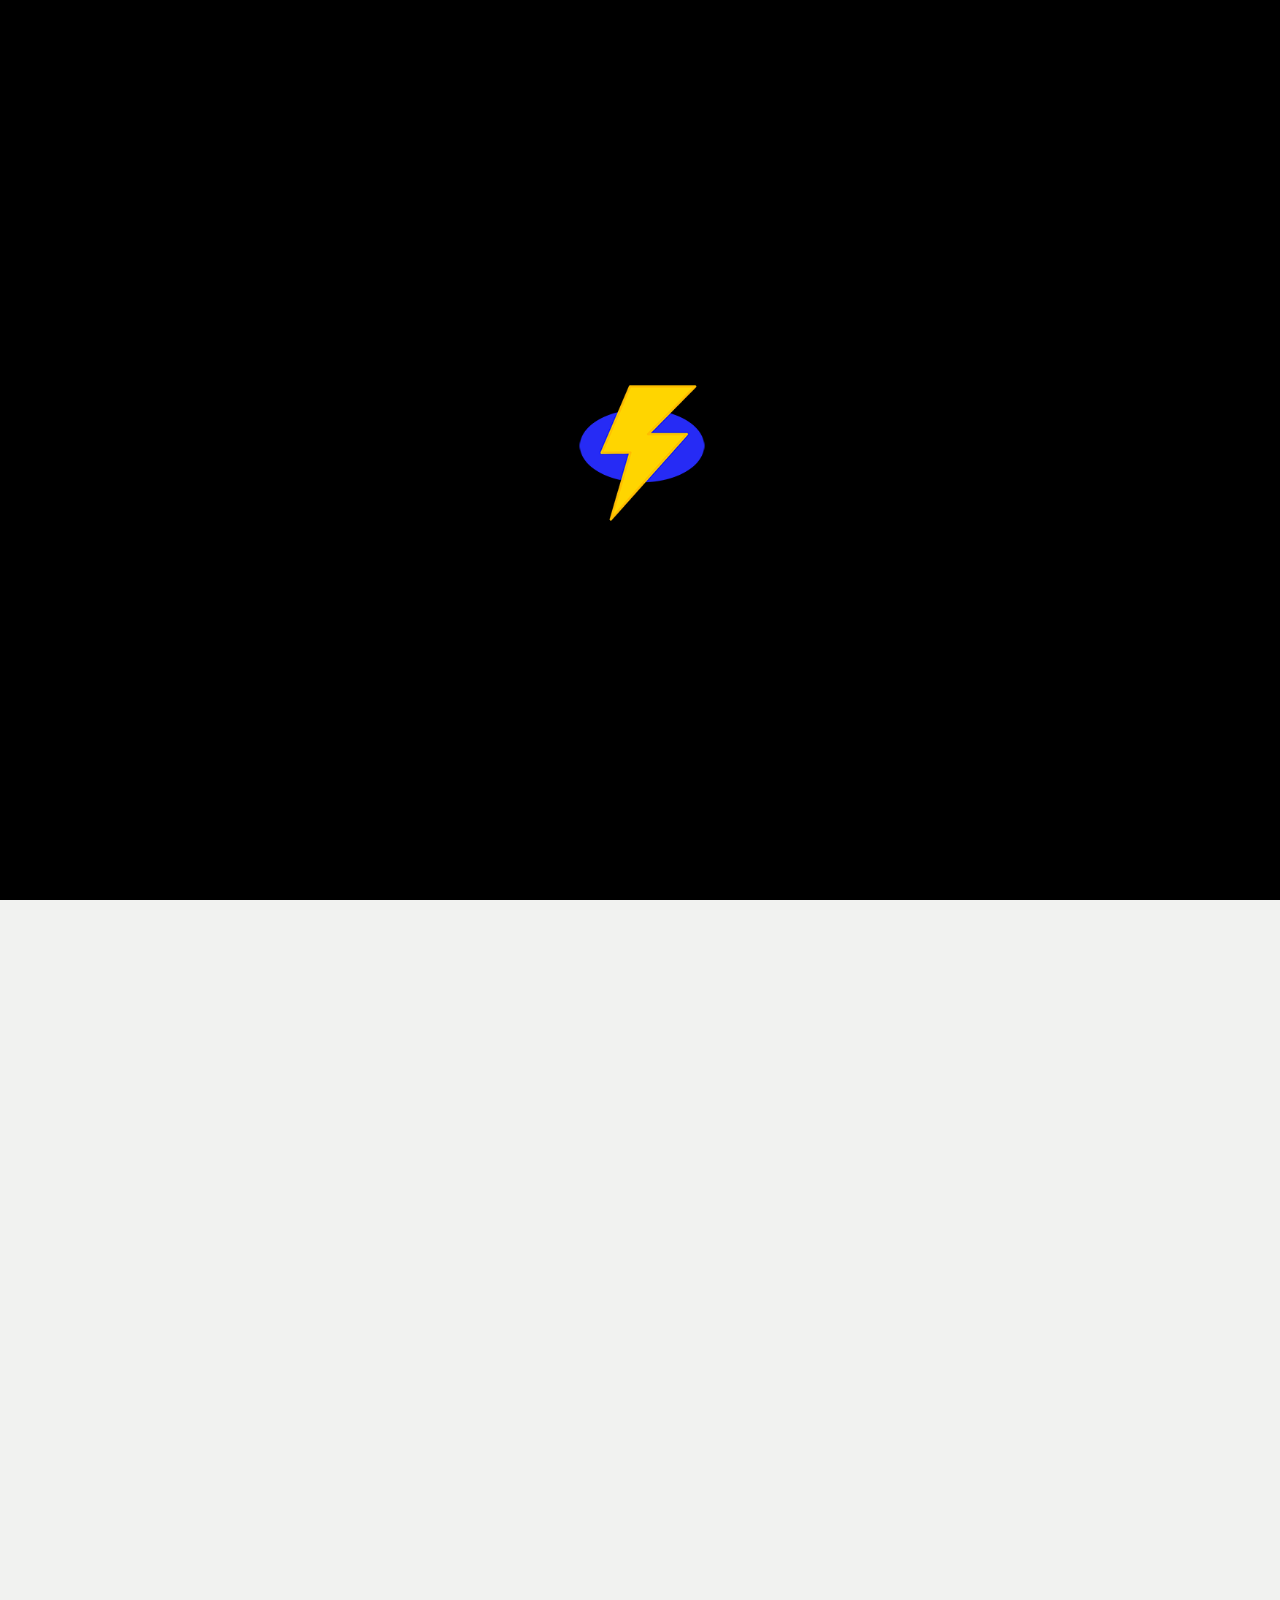
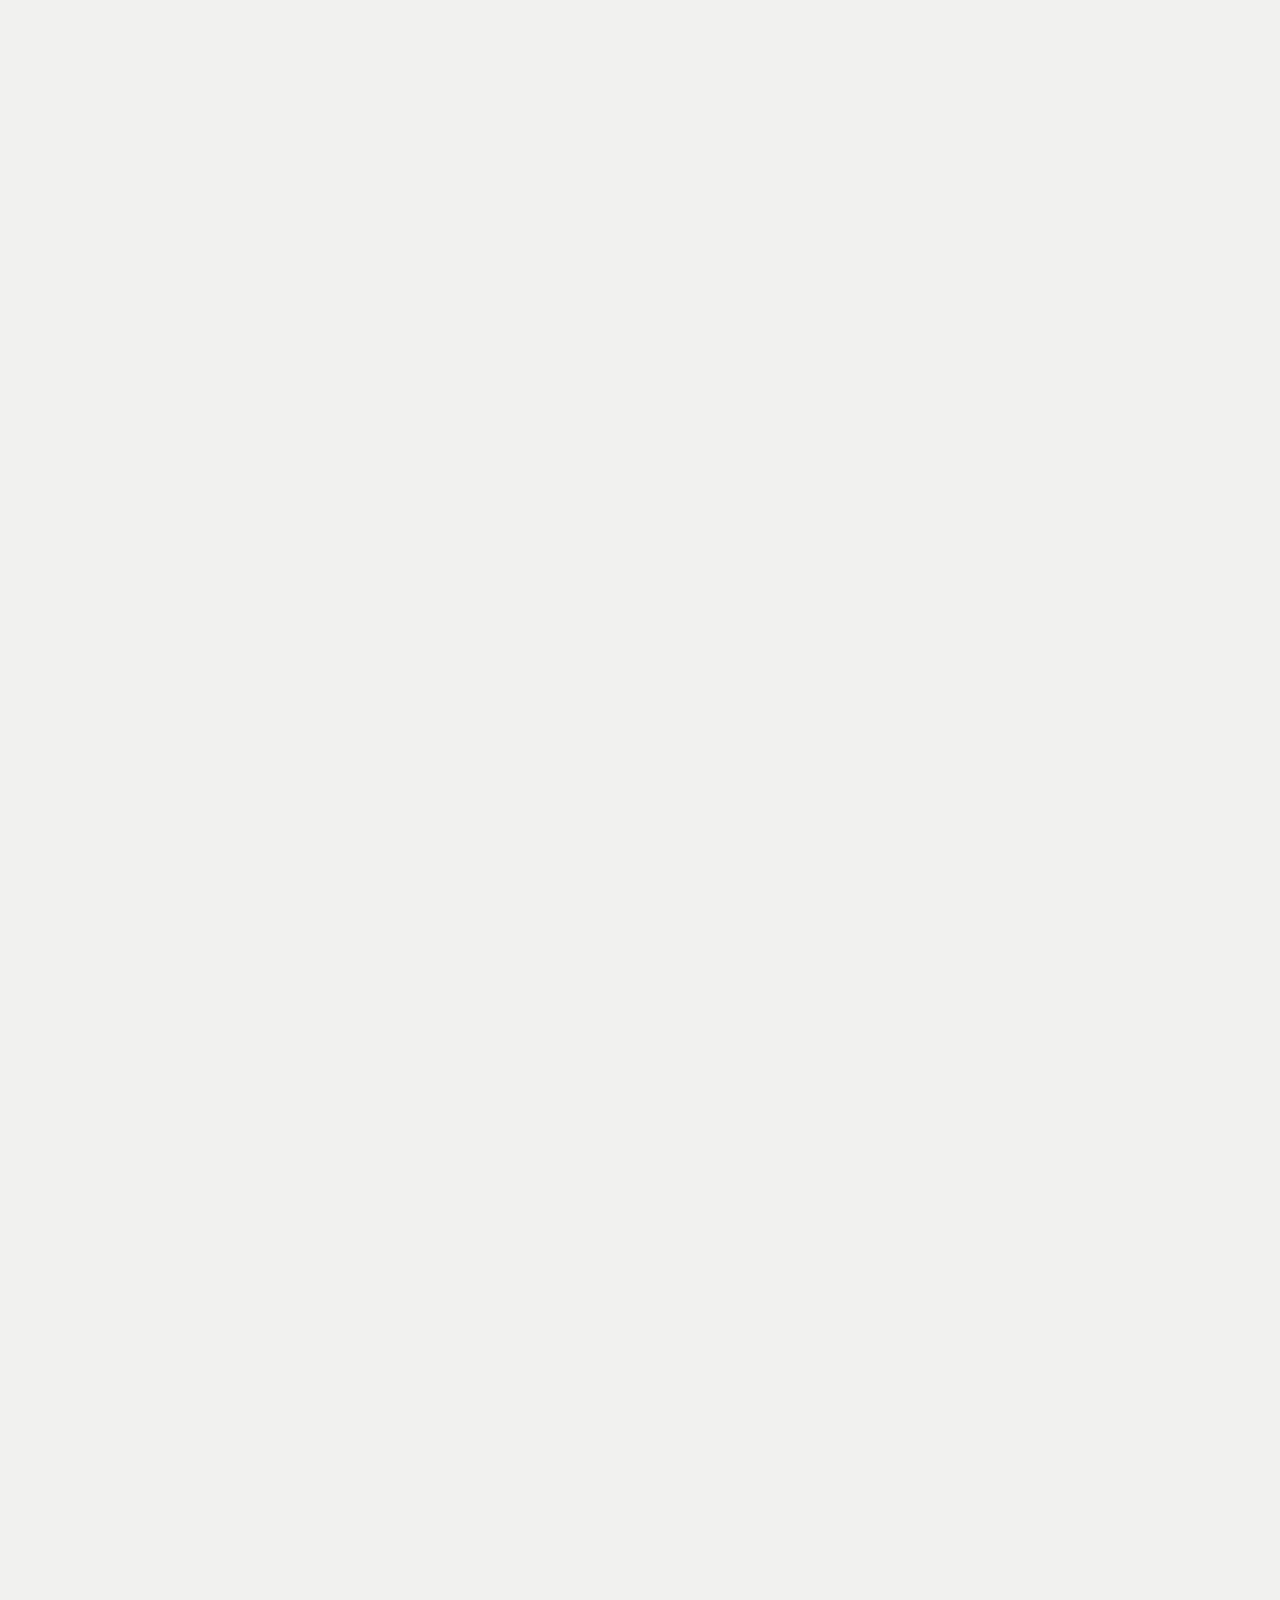
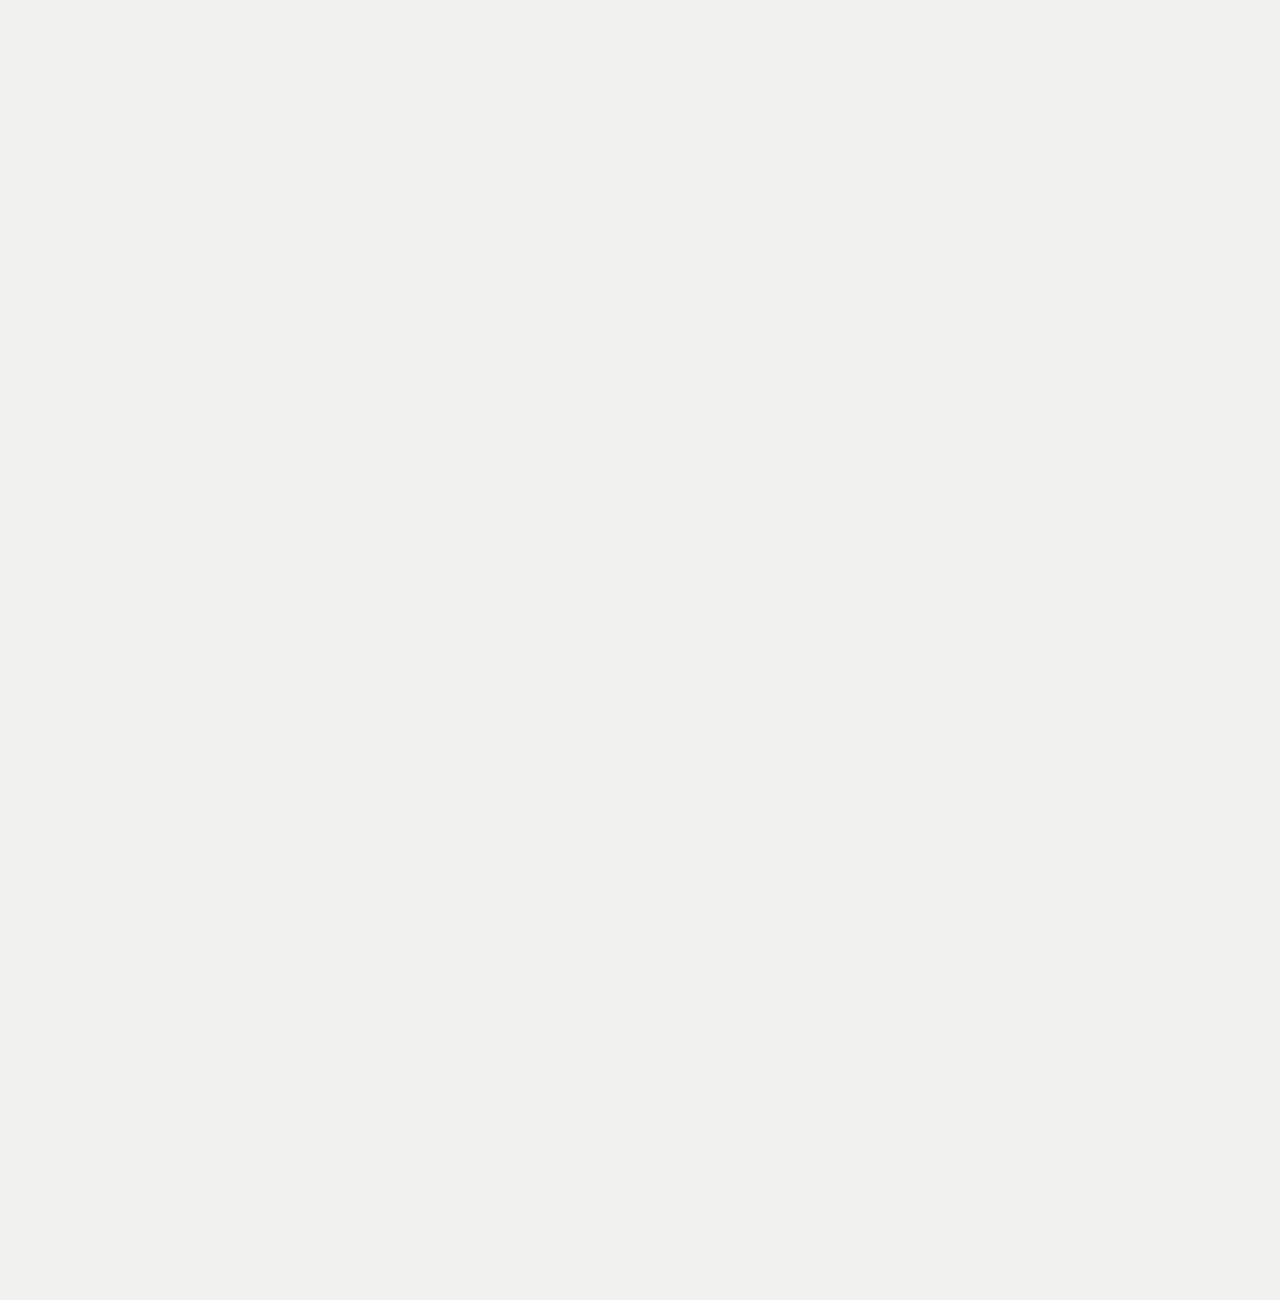
<file: index.html>
<!DOCTYPE html>
<html>
<head>
    <meta charset="utf-8">
    <title>dutcjh</title>
    <link rel="shortcut icon" type="image/x-icon" href="/img/favicon.png"/>
    <meta name="viewport" content="width=device-width, initial-scale=0.5" />
</head>
<body>
<script>window.location.href="H1/index.html";</script>
</body>
</html>
</file>
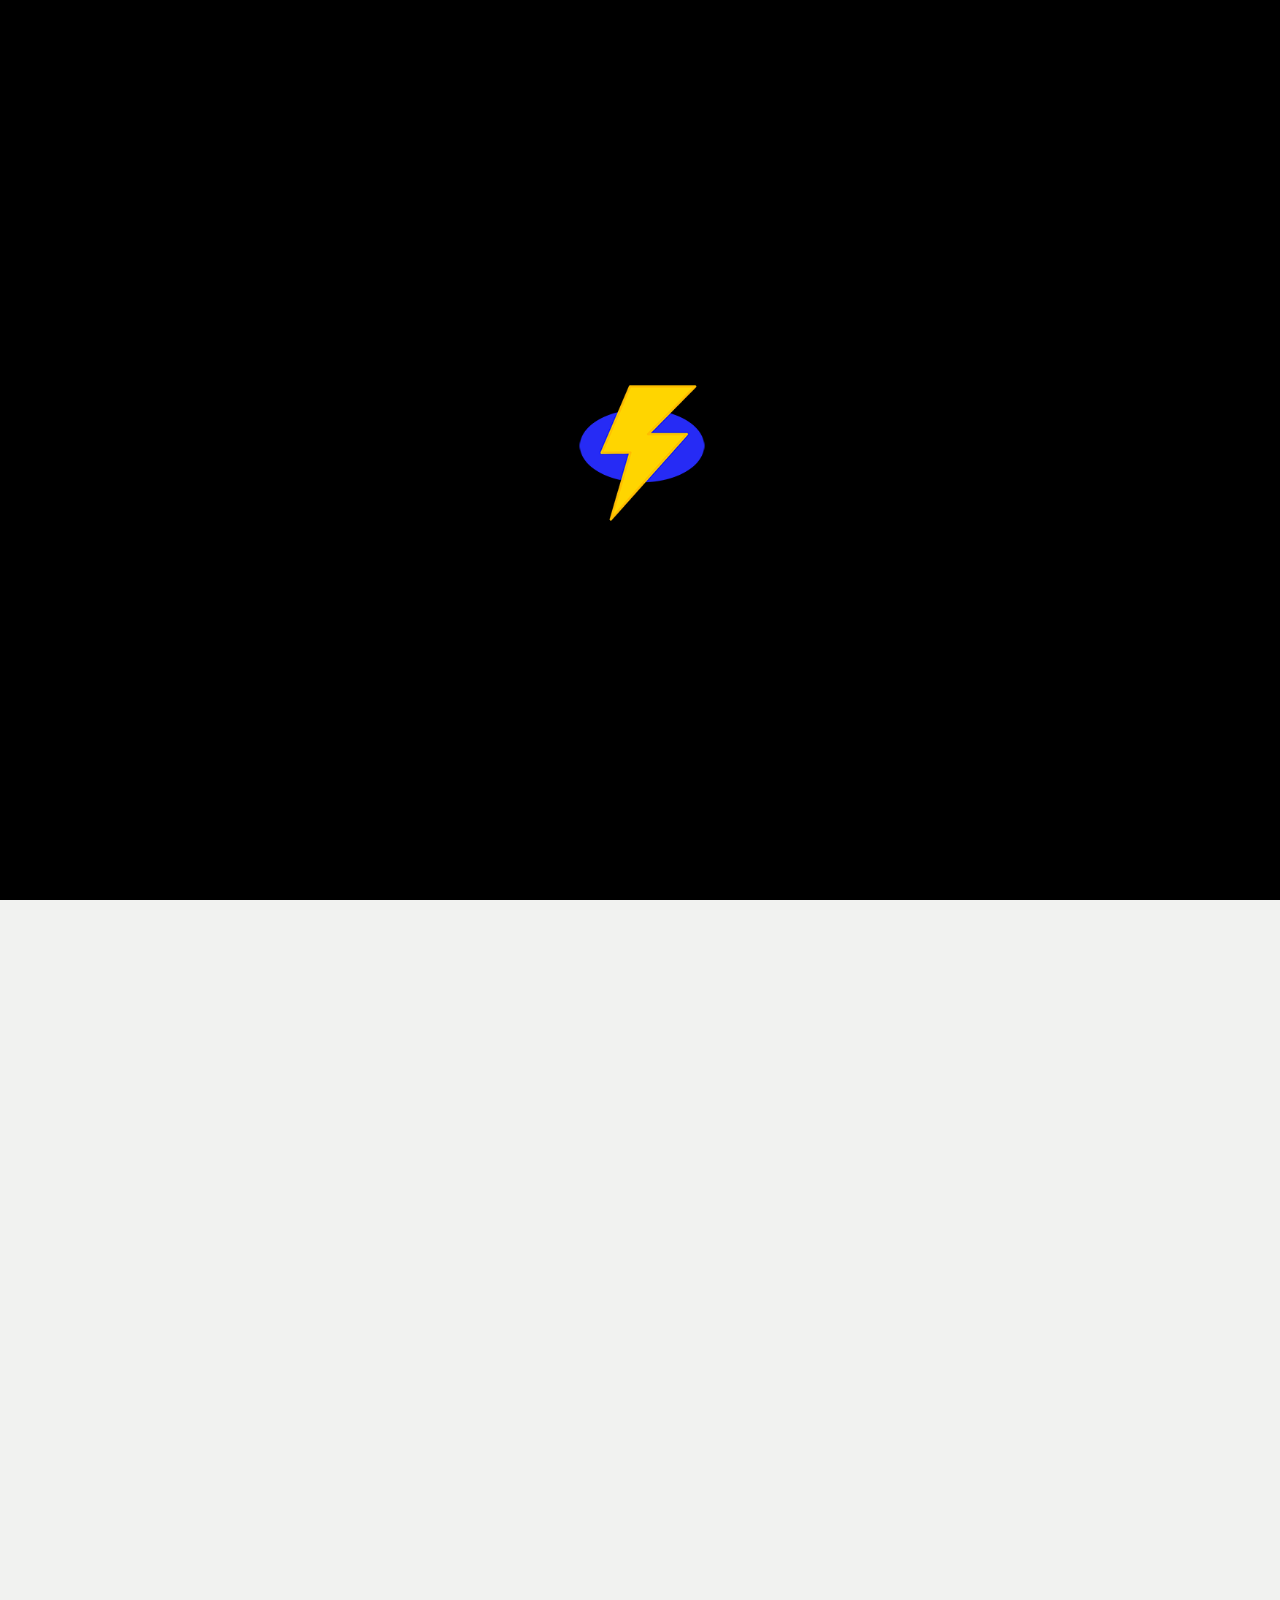
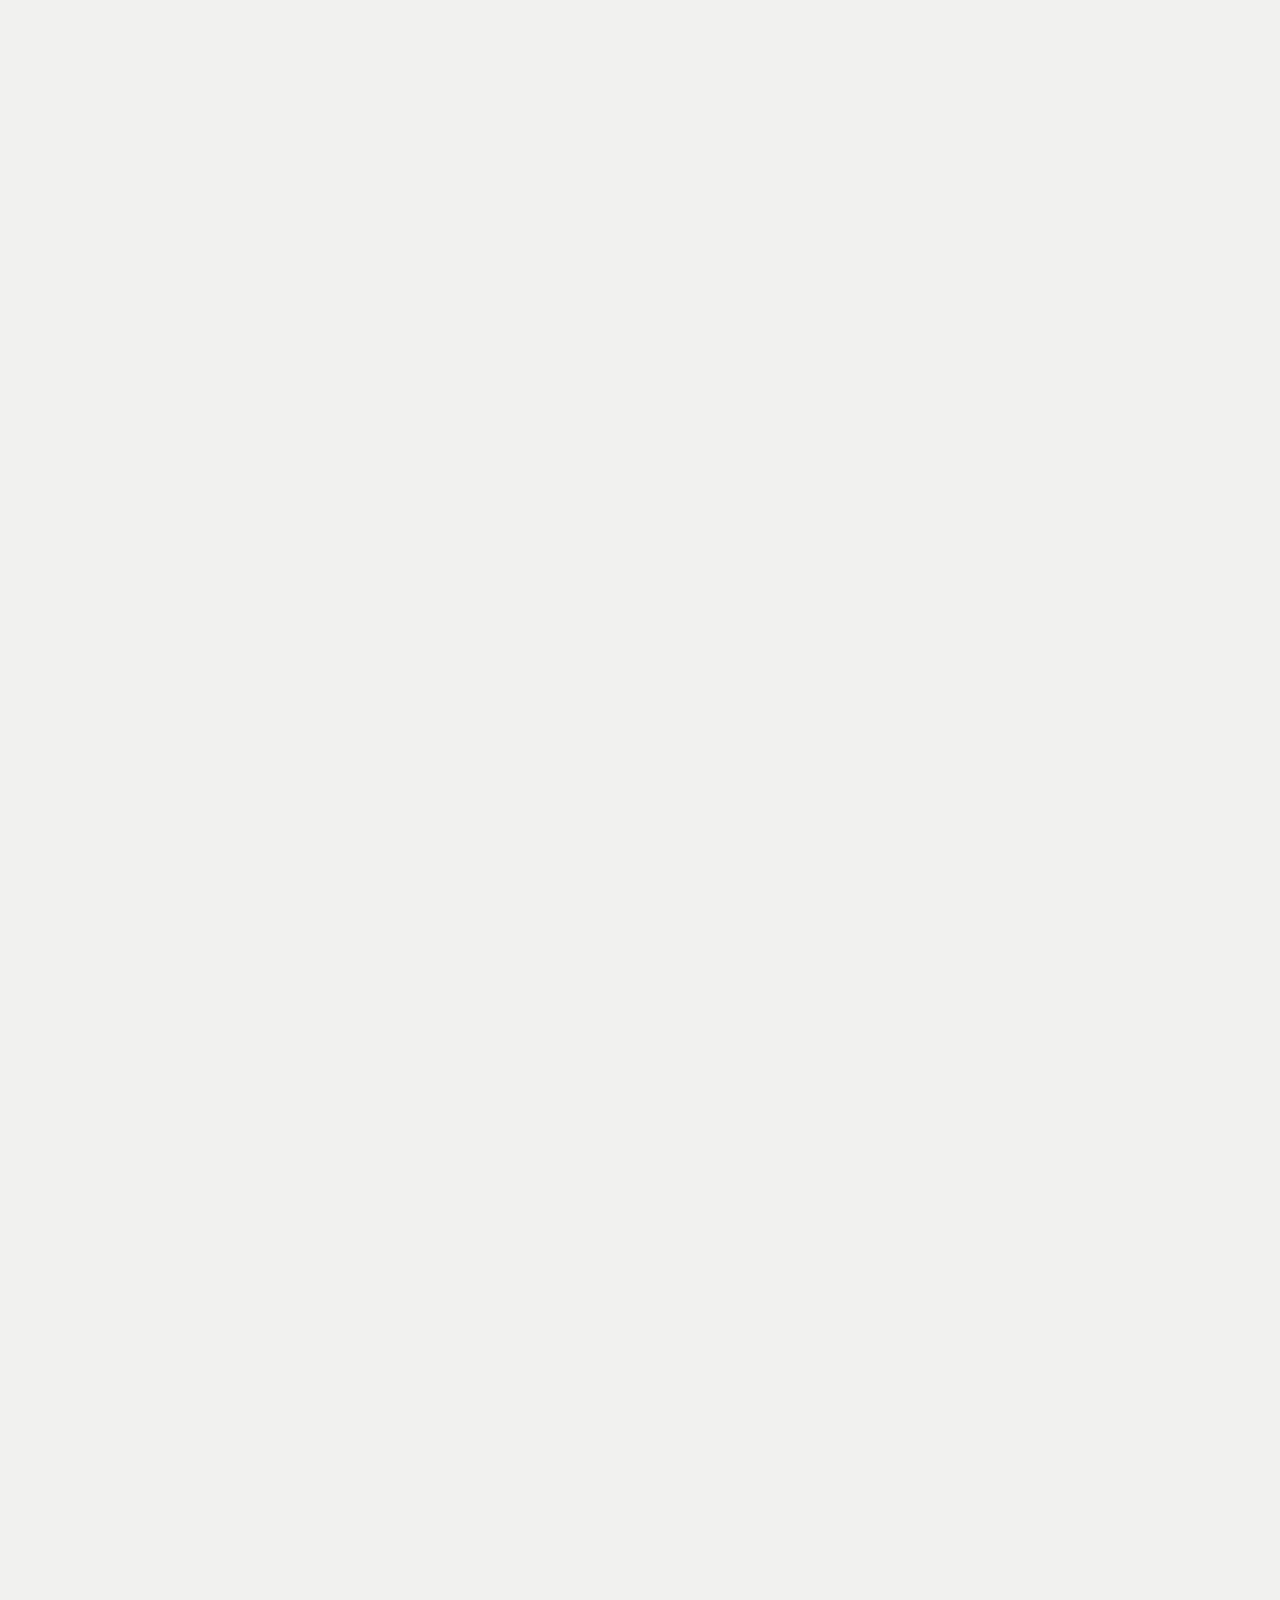
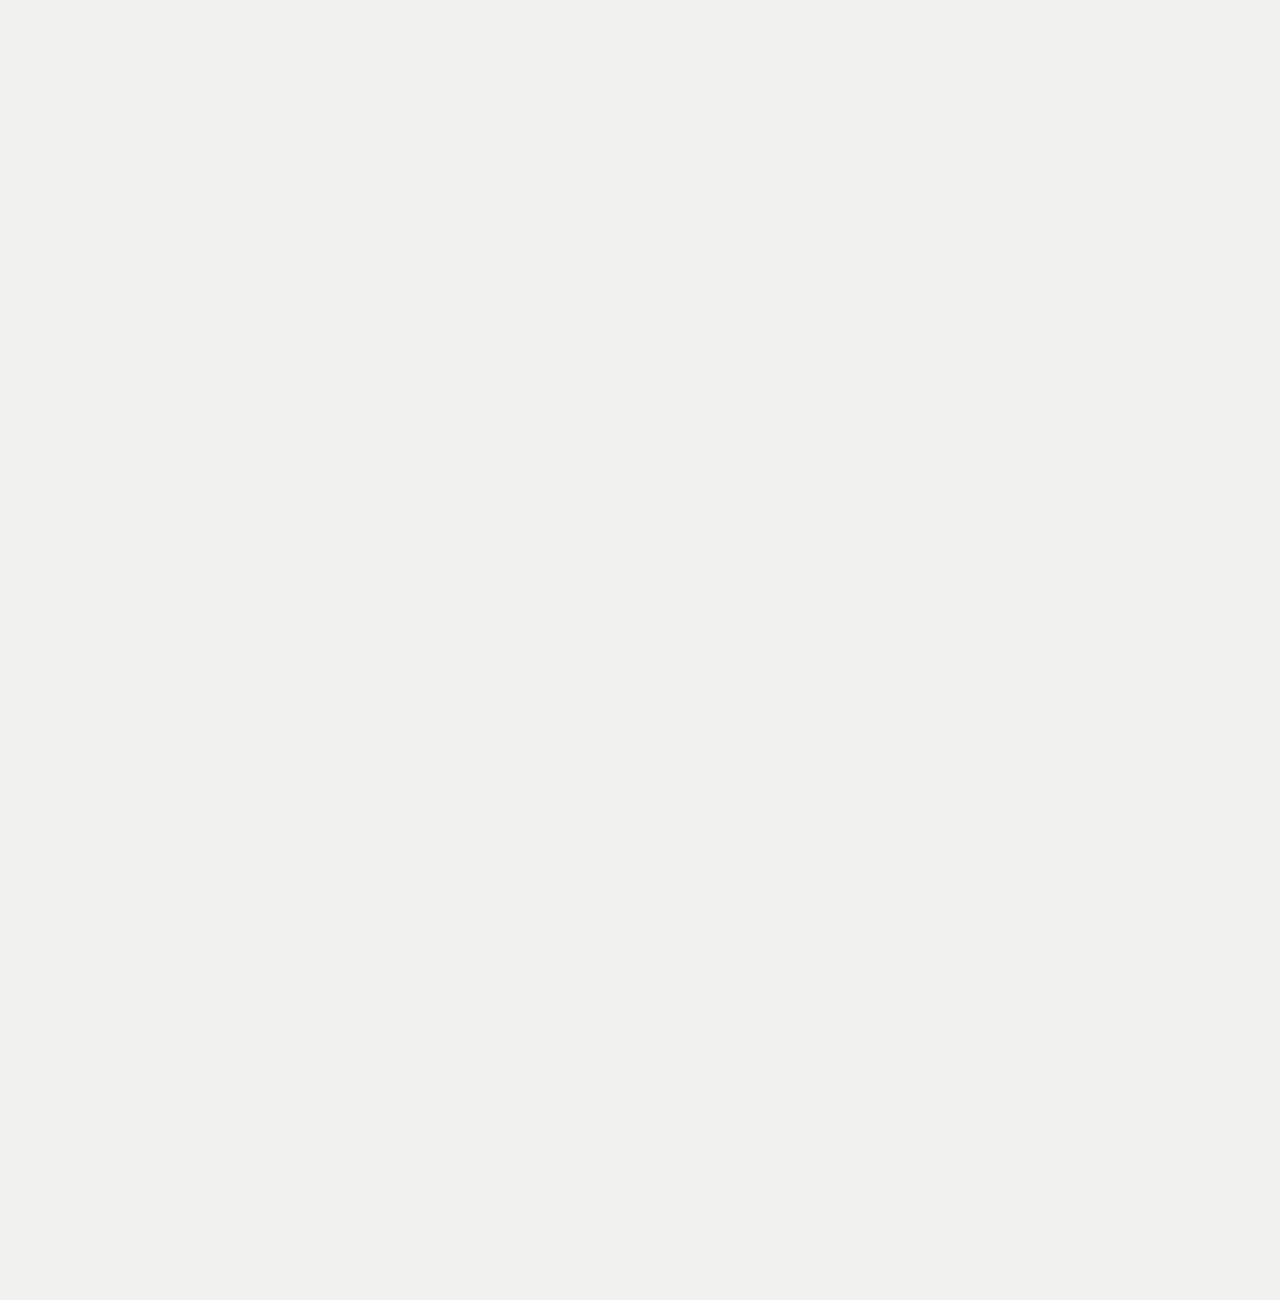
<file: H1/index.html>
<!DOCTYPE html>
<html lang="zh-cmn-Hans">
<head>
    <title>dutcjh</title>
    <meta charset="UTF-8">
    <meta name="keywords" content="dutcjh,一水之间">
    <meta name="description" content="dutcjh，90后，狮子座文艺男青年！爱编程，爱瞎搞，编程非专业人士。">
    <meta name="viewport" content="width=device-width, initial-scale=1, user-scalable=no">
    <meta http-equiv="X-UA-Compatible" content="IE=edge,chrome=1">
    <meta name="renderer" content="webkit">
    <meta name="author" content="dutcjh">
    <meta name="version" content="6.0.3">
    <link rel="apple-touch-icon-precomposed" href="img/luuman.png">
    <link rel="shortcut icon" type="image/ico" href="img/favicon.png">

    <link rel="stylesheet" href="css/global.css"/>
    <link rel="stylesheet" href="css/index.css"/>
    <!-- <link rel="stylesheet" href="css/style.css"/> -->

    <!-- 低版本跳转 -->
    <!--[if lt IE 10]>
    <script>window.location.href="http://luuman.github.io/Works/PC/IE/";</script>
    <![endif]-->
</head>
<body>
    <div id="v4-pre-loaded">
        <div class="loading"></div>
    </div>
    <img src="img/logo-search.jpg" alt="dutcjh" style="visibility:hidden;position: absolute;top: 0;left: 0;">
    <a class="music-wrap" id="smohan-v4-music" rel="title-tip" data-music-src="music/Asher Book - Try.mp3" data-music-flag="Y" title="Asher Book - Try">
        <img src="music/Asher Book - Try.jpg" alt="音乐播放器">
        <span class="switch"><i></i>
        </span>
    </a>
    <a class="u-menu-btn" title="导航" rel="title-tip">
        <span>&nbsp;</span>
        <span>&nbsp;</span>
        <span>&nbsp;</span>
    </a>
    <div class="nav-mask">&nbsp;</div>
    <nav id="navgation">
        <div class="nav-wrapper">
            <ul class="nav">
                <li>
                    <a href="http://dutcjh.github.io/">博客</a>
                </li>
                <li>
                    <a href="http://dutcjh.github.io/works/">作品</a>
                </li>
                <li>
                    <a href="http://dutcjh.github.io/about/">留言</a>
                </li>
                <li>
                    <a href="http://luuman.github.com/FrontEndGuide/V1/">前端WEB圈</a>
                </li>
            </ul>
            <span class="logo"></span>
        </div>
    </nav>
    <article id="smohan-v4-container">
        <section class="page1">

                <div class="banner-canvas" style="position: absolute; z-index: 1;top: 0;left:0;">
                    <canvas></canvas>
                </div>
                <script src="http://libs.baidu.com/jquery/1.10.2/jquery.min.js"></script>
                <script src="js/canvas/bootstrap.min.js"></script>
                <script src="js/canvas/ban.js"></script>
            <div class="grid-auto-wrapper page-init">
                <div class="inner tans">
                    <h1>2017，最简单的dutcjh</h1>
                    <h3>Cruising In The Code Of Life</h3>
                    <div class="m-driver">
                        <div class="inner">
                            <span class="logo"></span>
                            <a href="http://dutcjh.github.io/" class="button" name="一水之间的博客">进入博客</a>
                        </div>
                    </div>
                </div>
                <a class="next-page" id="next-page-for-init"></a>
            </div>
        </section>
        <section class="page2">
            <div class="grid-auto-wrapper">
                <div class="article-wrap">
                    <div class="m-phone shadow"></div>
                    <div class="m-phone blog">
                        <header>Latest Posts</header>
                        <div class="post-cover f-img-light-wrap">
                            <a href="http://dutcjh.github.io/5044/">
                                <img src="img/1452153380.png" alt="2017，新的征途！"/>
                            </a>
                        </div>
                        <div class="post-item">
                            <ul>
                                <li>
                                    <a href="http://dutcjh.github.io/" title="Hexo插件安装" class="f-toe"  rel="title-tip">Hexo插件安装</a>
                                </li>
                                
                            </ul>
                        </div>
                        <a class="button" href="http://dutcjh.github.io/">进入博客</a>
                    </div>
                </div>
                <div class="about-wrap">
                    <div class="inner">
                        <div class="m-about">
                            <h1>关于一水之间</h1>
                            <p>
                                90后，狮子座普通男青年。毕业于大连一所985大学的电气工程专业。
                                <br/>
                                爱电气，爱编程，爱瞎搞，编程非专业人士。
                                <br>迷失在代码里的人生</p>
                        </div>
                        <div class="m-time">
                            <div class="m-time-run" id="smohan-build-time">
                                <div class="line left"></div>
                                <div class="line right"></div>
                                <span>
                                    <i>17</i>
                                </span>
                                <span>
                                    <i>3</i>
                                </span>
                                <span>
                                    <i>14</i>
                                </span>
                                <span>
                                    <i>9</i>
                                </span>
                                <span>
                                    <i>00</i>
                                </span>
                                <span>
                                    <i>11</i>
                                </span>
                            </div>
                            <div class="m-time-run txt">
                                <span>年</span>
                                <span>个月</span>
                                <span>天</span>
                                <span>小时</span>
                                <span>分钟</span>
                                <span>秒</span>
                            </div>
                            <div class="m-time-start">从2017年03月14日9:00开始</div>
                        </div>
                    </div>
                </div>
            </div>
        </section>
        <section class="page3">
            <div class="grid-auto-wrapper">
                <div class="m-works-wrap">
                    <div class="m-text">
                        <div class="inner">
                            <h1>不忘 · 初心</h1>
                            <p>一切的创造，源于热爱...</p>
                            <p>回溯最初，在最简洁中传递情感，在代码里迷失自我...</p>
                            <a href="http://dutcjh.github.io/works/" class="button">更多作品</a>
                        </div>
                    </div>
                    <div class="m-driver">
                        <div class="m-phone shadow"></div>
                        <div class="m-phone works">
                            <header>Latest Works</header>
                            <div class="post-cover f-img-light-wrap">
                                <a href="http://dutcjh.github.io/works/1017/">
                                    <img src="img/1431799247.jpg" alt="个人博客界面"/>
                                </a>
                            </div>
                            <div class="post-item">
                                <ul>
                                    <li>
                                        <a href="http://dutcjh.github.io/" title="陈建辉的博客" class="f-toe"  rel="title-tip">陈建辉的博客</a>
                                    </li>
                                    
                                </ul>
                            </div>
                        </div>
                    </div>
                </div>
            </div>
        </section>
        <section class="page4">
            <div class="grid-auto-wrapper">
                <div class="m-contact-wrap">
                    <div class="m-driver">
                        <div class="inner">
                            <ul>
                                <li>
                                    <a href="http://weibo.com/lishangmou" title="关注dutcjh的新浪微博">
                                        <i class="u-icon icon-weibo"></i>
                                    </a>
                                </li>
                                <li>
                                    <a href="http://wpa.qq.com/msgrd?v=3&uin=1748368164&site=qq&menu=yes"  title="QQ交谈">
                                        <i class="u-icon icon-qq"></i>
                                    </a>
                                </li>
                                <li>
                                    <a href="https://github.com/dutcjh" title="GitHub">
                                        <i class="u-icon icon-github"></i>
                                    </a>
                                </li>
                            </ul>
                        </div>
                    </div>
                    <div class="m-contact">
                        <div class="txt">
                            <p>
                                联系QQ：
                                <a href="http://wpa.qq.com/msgrd?v=3&uin=1748368164&site=qq&menu=yes">1748368164</a>
                            </p>
                            <p>
                                唯一网址：
                                <a href="http://dutcjh.github.io/">http://dutcjh.github.io/</a>
                            </p>
                            <p>
                                新浪微博：
                                <a href="http://weibo.com/2879386715">http://weibo.com/2879386715</a>
                            </p>
                            <p>
                                电子邮箱：
                                <a href="http://mail.qq.com/cgi-bin/qm_share?t=qm_mailme&email=_8rMz8PIzcPKzc_7iorVmJSW">1748368164#qq.com</a>
                                或
                                <a href="mailto:dutchenjianhui@163.com">dutchenjianhui#163.com</a>
                                (#换为@)
                            </p>
                            <p class="btn-groups">
                                <a class="btn" rel="title-tip" title="群号：327388215 ">JavaScript交流群</a>
                                <a class="btn" rel="title-tip" title="群号：148257606">Mobile交流群</a>
                            </p>
                        </div>
                    </div>
                </div>
            </div>
        </section>
        <section class="page5">
            <div class="grid-auto-wrapper">
                <div class="m-link-wrap">
                    <div class="inner">
                        <div class="u-qr-code"></div>
                        <div class="links">
                            <ul>
                            	<li>
                                    <a href="http://luuman.github.io/" title="Luuman's Blog" rel="title-tip" class="f-toe">Luuman's Blog</a>
                                </li>
                                <li>
                                    <a href="http://blog.doyoe.com/" title="Doyoe's Blog" rel="title-tip" class="f-toe">Doyoe's Blog</a>
                                </li>
                                <li>
                                    <a href="http://moxfive.xyz/" title="MOxFIVE's Blog" rel="title-tip" class="f-toe">MOxFIVE's Blog</a>
                                </li>
                                <li>
                                    <a href="http://blog.dandyweng.com/" title="Dandy's Blog" rel="title-tip" class="f-toe">Dandy's Blog</a>
                                </li>
                                <li>
                                    <a href="http://kayosite.com/" title="kayo's Blog" rel="title-tip" class="f-toe">kayo's Blog</a>
                                </li>
                                <li>
                                    <a href="http://muo.me/" title="Muo's Blog" rel="title-tip" class="f-toe">Muo's Blog</a>
                                </li>
                                <li>
                                    <a href="http://dutcjh.github.io/about/" class="f-toe">+ 申请链接</a>
                                </li>
                            </ul>
                        </div>
                        <div class="copyright">
                            <!-- Copyright © 2012-2016 Luuman. All Rights Reserved. --> </div>
                    </div>
                </div>
            </div>
        </section>
    </article>
    <script src="js/jquery.js"></script>
    <script src="js/luuman.scrollPage.min.js"></script>
    <script src="js/index.min.js"></script>
    <!--     <div style="display: none;">
    <script src="js/z_stat.php" language="JavaScript"></script>
    </div>
    -->
</body>
</html>
</file>
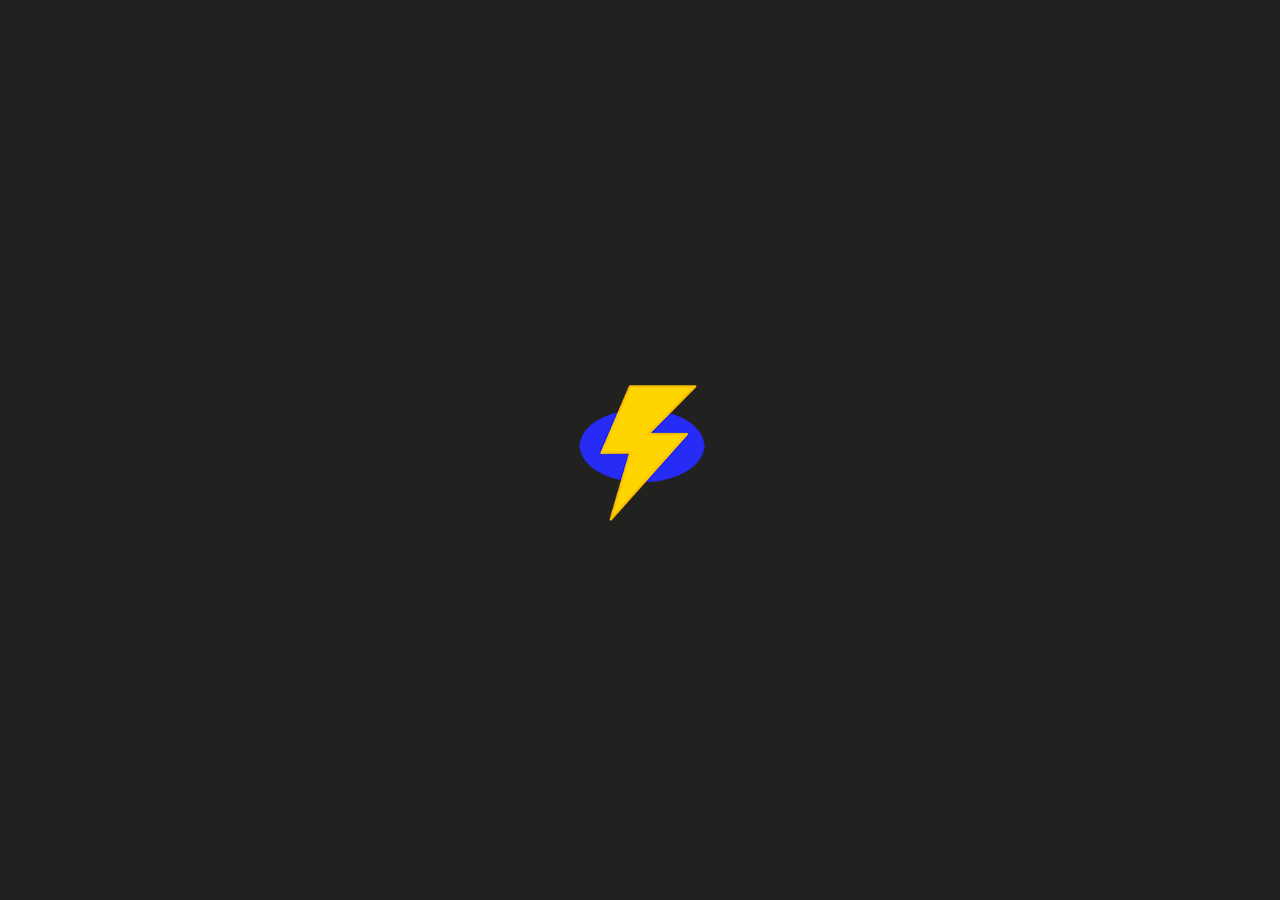
<file: H1/loding.html>
<!DOCTYPE html>
<html lang="zh-cmn-Hans">
<head>
    <title>dutcjh</title>
    <meta charset="UTF-8">
    <meta name="keywords" content="dutcjh,一水之间">
    <meta name="description" content="dutcjh，90后，狮子座文艺男青年！爱编程，爱瞎搞，编程非专业人士。">
    <meta name="viewport" content="width=device-width, initial-scale=1, user-scalable=no">
    <meta http-equiv="X-UA-Compatible" content="IE=edge,chrome=1">
    <meta name="renderer" content="webkit">
    <meta name="author" content="dutcjh">
    <meta name="version" content="6.0.3">
    <link rel="apple-touch-icon-precomposed" href="img/luuman.png">
    <link rel="shortcut icon" type="image/ico" href="img/favicon.png">

    <link rel="stylesheet" href="css/global.css"/>
    <!-- <link rel="stylesheet" href="css/index.css"/> -->
    <style type="text/css">
    #v4-pre-loaded {
        background-color: #212220;
        position: fixed;
        top: 0;
        left: 0;
        right: 0;
        bottom: 0;
        overflow: hidden;
        z-index: 19900207;
        text-align: center;
        -webkit-transition: all .36s linear;
        transition: all .36s linear
    }

    #v4-pre-loaded:before,#v4-pre-loaded .loading {
        display: inline-block;
        vertical-align: middle
    }

    #v4-pre-loaded:before {
        content: '';
        height: 100%
    }

    #v4-pre-loaded .loading {
        width: 146px;
        height: 146px;
        background: url(img/smohan_logo_mask.png) 50% no-repeat;
        background-size: cover;
        -webkit-transition: all .36s linear;
        transition: all .36s linear;
        -webkit-animation: loadingInit 1.3s cubic-bezier(0.30, 2.40, 0.85, 2.50) infinite;
                  animation: loadingInit 1.3s cubic-bezier(0.30, 2.40, 0.85, 2.50) infinite; 
        /*margin-top: -148px*/
    }

    #v4-pre-loaded .loading:after {
        width: 100%;
        line-height: 36px;
        content: 'The page is loading...';
        position: absolute;
        left: 0;
        bottom: -36px;
        font-size: 14px;
        text-align: center;
        color: #787977;
        opacity: 0;
        -webkit-transition: opacity .36s linear;
        transition: opacity .36s linear;
        -webkit-animation: fadeIn .8s linear 1s 1 forwards;
        animation: fadeIn .8s linear 1s 1 forwards
    }

    @-webkit-keyframes loadingInit {
        from, to {
        -webkit-transform: translateY(-15vh) scaleY(1.02);
                transform: translateY(-15vh) scaleY(1.02);
        }
        80% {
        -webkit-transform: translateY(-30vh) scaleY(.98);
                transform: translateY(-30vh) scaleY(.98);
        }
    }

    @keyframes loadingInit {
        from, to {
        -webkit-transform: translateY(-15vh) scaleY(1.02);
                transform: translateY(-15vh) scaleY(1.02);
        }
        80% {
        -webkit-transform: translateY(-30vh) scaleY(.98);
                transform: translateY(-30vh) scaleY(.98);
        }
    }

    #v4-pre-loaded.hide {
        opacity: 0;
        visibility: hidden
    }

    </style>
    <!-- <link rel="stylesheet" href="css/style.css"/> -->

    <!-- 低版本跳转 -->
    <!--[if lt IE 10]>
    <script>window.location.href="http://luuman.github.io/Works/PC/IE/";</script>
    <![endif]-->
</head>
<body>
     
<div id="v4-pre-loaded">
    <div class="loading"></div>
</div>
</body>
</html>
</file>
<file: H1/css/global.css>
@charset "utf-8";

html {
	-ms-text-size-adjust: 100%;
	-webkit-text-size-adjust: 100%;
	-webkit-tap-highlight-color: transparent;
	-webkit-user-select: text;
	user-select: text
}

article,aside,details,figcaption,figure,header,footer,section,summary,menu,nav,main {
	display: block
}

a,button {
	text-decoration: none;
	cursor: pointer
}

a:active,a:hover {
	outline: 0 none;
	text-decoration: underline
}

input,select,optgroup,textarea,button {
	font: inherit;
	color: inherit;
	outline: 0
}

input {
	line-height: normal
}

button {
	overflow: visible
}

input[type="checkbox"],input[type="radio"] {
	-webkit-box-sizing: border-box;
	box-sizing: border-box;
	padding: 0
}

input[type="number"]::-webkit-inner-spin-button,input[type="number"]::-webkit-outer-spin-button {
	height: auto
}

input[type="search"] {
	-webkit-box-sizing: content-box;
	box-sizing: content-box;
	-webkit-appearance: textfield
}

textarea {
	overflow: auto
}

input[type="text"],input[type="email"],input[type="password"],input[type="url"],input[type="email"],input[type="button"],input[type="submit"],textarea,button.input[type="search"]::-webkit-search-cancel-button,input[type="search"]::-webkit-search-decoration {
	-webkit-appearance: none;
	-webkit-box-sizing: border-box;
	box-sizing: border-box
}

html,body,div,span,iframe,h1,h2,h3,h4,h5,h6,p,blockquote,pre,a,abbr,address,big,cite,code,em,img,ins,s,samp,small,strike,strong,sub,sup,tt,var,b,u,i,center,dl,dt,dd,ol,ul,li,fieldset,form,label,legend,table,caption,tbody,tfoot,thead,tr,th,td,article,aside,canvas,details,embed,figure,figcaption,footer,header,menu,nav,section,summary,time,mark,audio,input,textarea,select,button,video,*:before,*:after {
	margin: 0;
	padding: 0;
	-webkit-box-sizing: border-box;
	box-sizing: border-box;
	word-break: break-all
}

table {
	border-spacing: 0;
	border-collapse: collapse
}

img {
	border: 0
}

ul,ol,menu {
	list-style: none
}[role="button"] {
	cursor: pointer
}[role="disabled"] {
	cursor: not-allowed
}

h1,h2,h3,h4,h5,h6,strong,em,b {
	color: inherit;
	font-weight: bold
}

h1 {
	font-size: 26px
}

h2 {
	font-size: 24px
}

h3 {
	font-size: 22px
}

h4 {
	font-size: 20px
}

h5 {
	font-size: 18px
}

h6 {
	font-size: 16px
}

pre,code {
	font-family: SourceCodeProRegular,Menlo,Monaco,Consolas,"Courier New",monospace
}

.f-cb,.f-cb:after {
	display: block;
	content: " ";
	height: 0;
	visibility: hidden;
	clear: both
}

.f-ib {
	display: inline-block
}

.f-din {
	display: inline
}

.f-dn {
	display: none
}

.f-db {
	display: block
}

.f-fl {
	float: left
}

.f-fr {
	float: right
}

.f-fwn {
	font-weight: normal
}

.f-fwb {
	font-weight: bold
}

.f-tal {
	text-align: left
}

.f-tac {
	text-align: center
}

.f-tar {
	text-align: right
}

.f-oh {
	overflow: hidden;
	zoom: 1;
	clear: both
}

.f-tdn {
	text-decoration: none!important
}

.f-tdl {
	text-decoration: line-through
}

.f-vam {
	vertical-align: middle
}

.f-wsn {
	word-wrap: normal;
	white-space: nowrap
}

.f-pre {
	overflow: hidden;
	text-align: left;
	white-space: pre-wrap;
	word-wrap: break-word;
	word-break: break-all
}

.f-wwb {
	white-space: normal;
	word-wrap: break-word;
	word-break: break-all
}

.f-ti {
	overflow: hidden;
	text-indent: -30000px
}

.f-lhn {
	line-height: normal
}

.f-toe {
	overflow: hidden;
	word-wrap: normal!important;
	white-space: nowrap;
	text-overflow: ellipsis
}

.f-usn {
	-webkit-user-select: none;
	user-select: none
}

.f-bsb {
	-webkit-box-sizing: border-box;
	box-sizing: border-box
}

.f-cp {
	cursor: pointer
}

.f-fsi {
	font-style: italic
}

.mt05 {
	margin-top: 5px
}

.mt10 {
	margin-top: 10px
}

.mt15 {
	margin-top: 15px
}

.mt20 {
	margin-top: 20px
}

.mt25 {
	margin-top: 25px
}

.mt30 {
	margin-top: 30px
}

.mt50 {
	margin-top: 50px
}

.mb05 {
	margin-bottom: 5px
}

.mb10 {
	margin-bottom: 10px
}

.mb15 {
	margin-bottom: 15px
}

.mb20 {
	margin-bottom: 20px
}

.mb25 {
	margin-bottom: 25px
}

.mb30 {
	margin-bottom: 30px
}

.mb50 {
	margin-bottom: 50px
}

.ml05 {
	margin-left: 5px
}

.ml10 {
	margin-left: 10px
}

.ml15 {
	margin-left: 15px
}

.ml20 {
	margin-left: 20px
}

.ml25 {
	margin-left: 25px
}

.ml30 {
	margin-left: 30px
}

.ml50 {
	margin-left: 50px
}

.mr05 {
	margin-right: 5px
}

.mr10 {
	margin-right: 10px
}

.mr15 {
	margin-right: 15px
}

.mr20 {
	margin-right: 20px
}

.mr25 {
	margin-right: 25px
}

.mr30 {
	margin-right: 30px
}

.mr50 {
	margin-right: 50px
}

.pt05 {
	padding-top: 5px
}

.pt10 {
	padding-top: 10px
}

.pt15 {
	padding-top: 15px
}

.pt20 {
	padding-top: 20px
}

.pt25 {
	padding-top: 25px
}

.pt30 {
	padding-top: 30px
}

.pt50 {
	padding-top: 50px
}

.pb05 {
	padding-bottom: 5px
}

.pb10 {
	padding-bottom: 10px
}

.pb15 {
	padding-bottom: 15px
}

.pb20 {
	padding-bottom: 20px
}

.pb25 {
	padding-bottom: 25px
}

.pb30 {
	padding-bottom: 30px
}

.pb50 {
	padding-bottom: 50px
}

.pl05 {
	padding-left: 5px
}

.pl10 {
	padding-left: 10px
}

.pl15 {
	padding-left: 15px
}

.pl20 {
	padding-left: 20px
}

.pl25 {
	padding-left: 25px
}

.pl30 {
	padding-left: 30px
}

.pl50 {
	padding-left: 50px
}

.pr05 {
	padding-right: 5px
}

.pr10 {
	padding-right: 10px
}

.pr15 {
	padding-right: 15px
}

.pr20 {
	padding-right: 20px
}

.pr25 {
	padding-right: 25px
}

.pr30 {
	padding-right: 30px
}

.pr50 {
	padding-right: 50px
}

.fs-12 {
	font-size: 12px
}

.fs-14 {
	font-size: 14px
}

.fs-16 {
	font-size: 16px
}

.fs-18 {
	font-size: 18px
}

.fs-20 {
	font-size: 20px
}

.fs-24 {
	font-size: 24px
}

.fs-26 {
	font-size: 26px
}

.fs-28 {
	font-size: 28px
}

.fs-30 {
	font-size: 30px
}

::-webkit-scrollbar {
	width: 6px;
	height: 6px
}

::-webkit-scrollbar-button:vertical,::-webkit-scrollbar-button:horizontal {
	display: none
}

::-webkit-scrollbar-track:vertical,::-webkit-scrollbar-track:horizontal {
	background-color: rgba(0,0,0,0)
}

::-webkit-scrollbar-track-piece {
	background-color: rgba(0,0,0,0)
}

::-webkit-scrollbar-thumb:vertical {
	background-color: #212220
}

::-webkit-scrollbar-thumb:horizontal {
	background-color: #e8e9e7
}

::-webkit-scrollbar-thumb:vertical:hover,::-webkit-scrollbar-thumb:horizontal:hover {
	background-color: #6bc30d
}

::-webkit-scrollbar-thumb:vertical:active,::-webkit-scrollbar-thumb:horizontal:active {
	background-color: #6bc30d
}

::selection {
	color: #fff;
	background-color: #6bc30d;
	text-shadow: none
}

::-webkit-input-placeholder {
	color: #c8c9c7;
	font-size: 14px!important
}

:-moz-placeholder {
	color: #c8c9c7;
	font-size: 14px
}

::-moz-placeholder {
	color: #c8c9c7;
	font-size: 14px
}

:-ms-input-placeholder {
	color: #c8c9c7;
	font-size: 14px!important
}

body {
	background-color: #eef1eb;
	font: 14px/1.5 "Helvetica neue",Helvetica,Tahoma,"lantinghei sc","Microsoft Yahei",sans-serif;
	color: #515250;
	-webkit-font-smoothing: antialiased;
	-webkit-backface-visibility: hidden
}

input,textarea,select,button {
	font: 14px/1.5 "Microsoft YaHei","微软雅黑","Helvetica Neue","Hiragino Sans GB",Helvetica,Tahoma,sans-serif;
	color: #515250;
	outline: 0
}

input:focus,textarea:focus,select:focus {
	-webkit-transition: all .3s;
	transition: all .3s;
	border-color: #78be14;
	box-shadow: 0 0 20px rgba(120,190,20,.3)
}

a {
	color: #212220
}

a:hover {
	color: #6bc30d
}

a.link,.fc-link {
	color: #3e8bc7
}

a.link:hover,.fc-important,.fc-red {
	color: #ff4351
}

.fc-base {
	color: #585957
}

.fc-base-light {
	color: #6bc30d
}

.fc-black-x1 {
	color: #181917
}

.fc-black-x2 {
	color: #383937
}

.fc-grey-x1 {
	color: #989997
}

.fc-grey-x2 {
	color: #787977
}

.fc-blue {
	color: #2ea7e0
}

.fc-blue-light {
	color: #15a683
}

.u-icon {
	font-size: inherit;
	-webkit-text-stroke-width: 0!important;
	position: relative
}

.u-num {
	font-family: Georgia,微软雅黑,'Helvetica Neue',Arial,sans-serif
}

.u-shadow {
	-webkit-transition: all .2s;
	transition: all .2s
}

.u-shadow:hover {
	box-shadow: 0 1px 10px rgba(0,0,0,.1)
}

.f-load-img {
	background: url(http://data.smohan.net/static/img/logo_grey.png) center no-repeat #f1f2f0;
	background-size: auto auto
}

.f-img-light-wrap {
	overflow: hidden;
	position: relative
}

.f-img-light-wrap:after {
	content: '';
	height: 100%;
	width: 100px;
	transform: skewX(-25deg) translate3d(0,0,0);
	background: -moz-linear-gradient(left,rgba(255,255,255,0) 0,rgba(255,255,255,.3) 50%,rgba(255,255,255,0) 100%);
	background: -webkit-gradient(linear,left top,right top,color-stop(0,rgba(255,255,255,0)),color-stop(50%,rgba(255,255,255,.3)),color-stop(100%,rgba(255,255,255,0)));
	background: -webkit-linear-gradient(left,rgba(255,255,255,0) 0,rgba(255,255,255,.3) 50%,rgba(255,255,255,0) 100%);
	background: -o-linear-gradient(left,rgba(255,255,255,0) 0,rgba(255,255,255,.3) 50%,rgba(255,255,255,0) 100%);
	background: linear-gradient(left,rgba(255,255,255,0) 0,rgba(255,255,255,.3) 50%,rgba(255,255,255,0) 100%);
	position: absolute;
	left: -160%;
	top: 0;
	z-index: 9
}

.f-img-light-wrap:hover:after {
	transition: left 1s ease-in-out;
	left: 160%
}

.image-face {
	margin-left: 5px
}

pre {
	display: block;
	margin: 10px 0;
	font-size: 13px;
	line-height: 22px;
	padding: 10px 10px 10px 50px;
	position: relative;
	overflow-x: auto;
	overflow-y: hidden;
	word-wrap: normal;
	color: #383937;
	background: #fff;
	border: 1px solid #e8e9e7
}

.jshl-linenum {
	position: absolute;
	z-index: 0;
	left: 0;
	top: 10px;
	line-height: inherit;
	width: 36px;
	border-right: 1px #eee solid;
	padding: 0 10px;
	text-align: right;
	color: rgba(0,0,0,.3)
}

pre .com,pre .doc {
	color: #919290
}

pre .str {
	color: #d80800
}

pre .key {
	color: #a71d5d
}

pre .obj {
	color: #0086b3
}

pre .num {
	color: #a55cd6
}

pre .ope {
	color: #687687
}

pre .bol {
	color: #0086b3
}

pre .mrk {
	color: #6d8fa9
}

pre .attr {
	color: #795da3
}

pre .val {
	color: #0086b3
}

pre .php-com {
	color: #CCC
}

pre .php-mrk {
	color: red;
	font-weight: 700
}

pre .php-bol {
	color: #f92665;
	font-style: italic
}

pre .php-var {
	color: #a6e22e
}

@font-face {
	font-family:"u-icon";src:url("http://data.smohan.net/static/css/font/iconfont.eot");src:url("http://data.smohan.net/static/css/font/iconfont.eot?#iefix") format('embedded-opentype'),url("http://data.smohan.net/static/css/font/iconfont.woff") format('woff'),url("http://data.smohan.net/static/css/font/iconfont.ttf") format('truetype'),url("http://data.smohan.net/static/css/font/iconfont.svg#u-icon") format('svg')
}

.u-icon {
	font-family: "u-icon"!important;
	font-size: inherit;
	font-style: normal;
	-webkit-font-smoothing: antialiased;
	-webkit-text-stroke-width: 0;
	-moz-osx-font-smoothing: grayscale
}

.icon-quote-l:before {
	content: "\e62c"
}

.icon-quote-r:before {
	content: "\e62a"
}

.icon-buy-cart:before {
	content: "\e62e"
}

.icon-tag1:before {
	content: "\e602"
}

.icon-p-forward:before {
	content: "\e636"
}

.icon-home:before {
	content: "\e610"
}

.icon-upload:before {
	content: "\e61c"
}

.icon-fire:before {
	content: "\e60d"
}

.icon-p-back:before {
	content: "\e637"
}

.icon-qq:before {
	content: "\e633"
}

.icon-content:before {
	content: "\e611"
}

.icon-about:before {
	content: "\e638"
}

.icon-close:before {
	content: "\e607"
}

.icon-user:before {
	content: "\e612"
}

.icon-mobile:before {
	content: "\e625"
}

.icon-refresh:before {
	content: "\e639"
}

.icon-pc:before {
	content: "\e626"
}

.icon-refresh1:before {
	content: "\e608"
}

.icon-search:before {
	content: "\e60a"
}

.icon-arrow-full-down:before {
	content: "\e63c"
}

.icon-arrow-double-right:before {
	content: "\e61e"
}

.icon-arrow-double-left:before {
	content: "\e61f"
}

.icon-arrow-solid-up:before {
	content: "\e620"
}

.icon-arrow-solid-down:before {
	content: "\e621"
}

.icon-weixin:before {
	content: "\e634"
}

.icon-quit:before {
	content: "\e613"
}

.icon-download:before {
	content: "\e62f"
}

.icon-count:before {
	content: "\e614"
}

.icon-liked:before {
	content: "\e60c"
}

.icon-edit:before {
	content: "\e615"
}

.icon-sml-arrow:before {
	content: "\e600"
}

.icon-mid-arrow:before {
	content: "\e601"
}

.icon-weibo:before {
	content: "\e635"
}

.icon-comment1:before {
	content: "\e603"
}

.icon-version:before {
	content: "\e623"
}

.icon-right:before {
	content: "\e631"
}

.icon-comment2:before {
	content: "\e604"
}

.icon-delete:before {
	content: "\e622"
}

.icon-dashboard:before {
	content: "\e616"
}

.icon-tag3:before {
	content: "\e605"
}

.icon-cuowu:before {
	content: "\e632"
}

.icon-hot:before {
	content: "\e606"
}

.icon-email:before {
	content: "\e62b"
}

.icon-cogs:before {
	content: "\e617"
}

.icon-location:before {
	content: "\e62d"
}

.icon-data:before {
	content: "\e618"
}

.icon-camera:before {
	content: "\e627"
}

.icon-password:before {
	content: "\e63a"
}

.icon-folder:before {
	content: "\e619"
}

.icon-media:before {
	content: "\e61a"
}

.icon-service:before {
	content: "\e61d"
}

.icon-comment3:before {
	content: "\e60f"
}

.icon-tag2:before {
	content: "\e609"
}

.icon-chahao:before {
	content: "\e60e"
}

.icon-drip:before {
	content: "\e628"
}

.icon-github:before {
	content: "\e60b"
}

.icon-box-empty:before {
	content: "\e629"
}

.icon-chrome:before {
	content: "\e630"
}

.icon-users:before {
	content: "\e61b"
}

.icon-list:before {
	content: "\e624"
}

.icon-verifyCode:before {
	content: "\e63b"
}
</file>
<file: H1/css/index.css>
@charset "utf-8";

html,body {
	height: 100%;
	background-color: #f1f2f0;
	overflow: hidden;
	-webkit-user-select: none;
	user-select: none
}

#smohan-v4-container {
	width: 100%;
	height: 100%;
	position: relative;
	-webkit-transform: translate3d(0,0,0);
	transform: translate3d(0,0,0)
}

#smohan-v4-container section {
	height: 100%;
	background-color: #000;
	overflow: hidden
}

#smohan-v4-container section:nth-of-type(2n) {
	background-color: #f1f2f0
}

#smohan-v4-container section:nth-of-type(4) {
	background: url(../img/index_contact.jpg) 50% no-repeat scroll;
	background-size: cover
}

#smohan-v4-container section .grid-auto-wrapper {
	width: 100%;
	max-width: 1280px;
	margin: 0 auto;
	height: 100%;
	position: relative
}

h1 {
	font-weight: normal
}

#v4-pre-loaded {
    background-color: #000;
    position: fixed;
    top: 0;
    left: 0;
    right: 0;
    bottom: 0;
    overflow: hidden;
    z-index: 19900207;
    text-align: center;
    -webkit-transition: all .36s linear;
    transition: all .36s linear
}

#v4-pre-loaded:before,#v4-pre-loaded .loading {
    display: inline-block;
    vertical-align: middle
}

#v4-pre-loaded:before {
    content: '';
    height: 100%
}

#v4-pre-loaded .loading {
    width: 146px;
    height: 146px;
    background: url(../img/smohan_logo_mask.png) 50% no-repeat;
    background-size: cover;
    -webkit-transition: all .36s linear;
    transition: all .36s linear;
    -webkit-animation: loadingInit 1.3s cubic-bezier(0.30, 2.40, 0.85, 2.50) infinite;
              animation: loadingInit 1.3s cubic-bezier(0.30, 2.40, 0.85, 2.50) infinite; 
    /*margin-top: -148px*/
}

#v4-pre-loaded .loading:after {
    width: 100%;
    line-height: 36px;
    content: 'The page is loading...';
    position: absolute;
    left: 0;
    bottom: -36px;
    font-size: 14px;
    text-align: center;
    color: #787977;
    opacity: 0;
    -webkit-transition: opacity .36s linear;
    transition: opacity .36s linear;
    -webkit-animation: fadeIn .8s linear 1s 1 forwards;
    animation: fadeIn .8s linear 1s 1 forwards
}

@-webkit-keyframes loadingInit {
    from, to {
    -webkit-transform: translateY(-15vh) scaleY(1.02);
            transform: translateY(-15vh) scaleY(1.02);
    }
    80% {
    -webkit-transform: translateY(-30vh) scaleY(.98);
            transform: translateY(-30vh) scaleY(.98);
    }
}

@keyframes loadingInit {
    from, to {
    -webkit-transform: translateY(-15vh) scaleY(1.02);
            transform: translateY(-15vh) scaleY(1.02);
    }
    80% {
    -webkit-transform: translateY(-30vh) scaleY(.98);
            transform: translateY(-30vh) scaleY(.98);
    }
}

#v4-pre-loaded.hide {
    opacity: 0;
    visibility: hidden
}
.page-dots {
	position: fixed;
	width: 14px;
	top: 50%;
	right: 50px;
	z-index: 50;
	margin-top: -134px
}

.page-dots:before {
	content: '';
	width: 1px;
	height: 100%;
	background: url(../img/index_dot_bg.png) no-repeat;
	position: absolute;
	top: 12px;
	left: 6px;
	z-index: -1
}

.page-dots .dot {
	display: block;
	width: 5px;
	height: 5px;
	border: 4px solid rgba(152,153,151,.6);
	background-color: transparent;
	border-radius: 100%;
	margin: 0 0 40px 0;
	cursor: pointer;
	-webkit-transition: all .36s linear;
	transition: all .36s linear;
	position: relative;
	-webkit-box-sizing: content-box;
	box-sizing: content-box
}

.page-dots .dot:after,.page-dots .dot:before {
	content: '';
	display: inline-block;
	width: 31px;
	height: 31px;
	border: 2px solid transparent;
	-webkit-box-sizing: content-box;
	box-sizing: content-box;
	border-radius: 100%;
	position: absolute;
	top: -15px;
	left: -15px
}

.page-dots .dot:before {
	width: 21px;
	height: 21px;
	top: -10px;
	left: -10px;
	opacity: .3
}

.page-dots .dot:hover,.page-dots .dot.current {
	border-color: #fff;
	background-color: #258fb8;
}

.dot.current:before,.dot.current:after {
	border-color: #258fb8;
	-webkit-animation: blink 3s linear infinite;
	animation: blink 3s linear infinite
}

@-webkit-keyframes blink {
	0% {
		-webkit-transform: scale(0) translateZ(0);
		transform: scale(0) translateZ(0);
		opacity: 0
	}

	85% {
		opacity: 1
	}

	100% {
		opacity: 0;
		-webkit-transform: scale(1) translateZ(0);
		transform: scale(1) translateZ(0)
	}
}

@keyframes blink {
	0% {
		transform: scale(0) translateZ(0);
		opacity: 0
	}

	85% {
		opacity: 1
	}

	100% {
		opacity: 0;
		transform: scale(1) translateZ(0)
	}
}

.page1 h1,.page1 h3 {
	text-indent: -9999em;
	text-align: center
}

.page1 h1 {
	width: 680px;
	height: 60px;
	background: url(../img/index_p1_h1.png) 50% no-repeat;
	background-size: 100% auto;
	margin: 0 auto 0 auto
}

.page1 h3 {
	width: 320px;
	height: 40px;
	background: url(../img/index_p1_p.png) 50% no-repeat;
	background-size: 100% auto;
	margin: 20px auto 0 auto
}

.page1 .m-driver {
	width: 740px;
	height: 435px;
	background: url(../img/device-main.png) 50% no-repeat;
	background-size: 100% auto;
	margin: 40px auto 0 auto;
	position: relative
}

.page1 .m-driver .inner {
	position: absolute;
	z-index: 5;
	width: 547px;
	height: 336px;
	top: 33px;
	left: 96px;
    background-color: hsla(90, 3%, 13%, 0.45);
}

.page1 .inner .logo {
	width: 146px;
	height: 146px;
	background: url(../img/logo_flat.png) no-repeat;
	background-size: cover;
	display: block;
	margin: 36px auto
}

.page1 .inner .button,.page2 .button {
	width: 246px;
	height: 50px;
	border: 2px solid rgba(255,255,255,.8);
	border-radius: 50px;
	display: block;
	margin: 0 auto;
	line-height: 50px;
	text-align: center;
	color: rgba(255,255,255,.8);
	font-size: 16px;
	text-decoration: none;
	overflow: hidden;
	position: relative;
	-webkit-transition: all .6s linear;
	transition: all .6s linear
}

.page1 .inner .button:before,.page2 .button:before {
	display: block;
	content: '';
	width: 0;
	height: 100%;
    background-color: rgba(37, 143, 184, 0.7);
	position: absolute;
	top: 0;
	left: 0;
	-webkit-transition: all .5s linear;
	transition: all .5s linear;
	border-radius: 50px
}

.page1 .inner .button:hover:before,.page2 .button:hover:before {
	width: 100%
}

.page1 .inner .button:hover,.page2 .button:hover,.page2 a.button:hover {
	border-color: #fff;
	color: #fff!important
}

.next-page {
	display: block;
	width: 50px;
	height: 50px;
	border-radius: 50%;
	position: absolute;
	bottom: 50px;
	left: 50%;
	margin-left: -25px;
	z-index: 10;
	background-color: #111210;
	-webkit-transition: all .5s ease-out;
	transition: all .5s ease-out
}

.next-page:hover {
	-webkit-animation: btnGroups 1s linear;
	animation: btnGroups 1s linear;
	background-color: #258fb8;
}

.next-page:after {
	display: block;
	width: 14px;
	height: 26px;
	content: '';
	background: url(../img/smohan_icons.png) -145px -330px no-repeat;
	position: absolute;
	top: 15px;
	left: 18px;
	-webkit-transform: rotate(-270deg) scale(.8);
	transform: rotate(-270deg) scale(.8)
}

@-webkit-keyframes btnGroups {
	0% {
		-webkit-transform: scale(1.2,0.8)
	}

	1% {
		-webkit-transform: scale(1.18,0.82)
	}

	2% {
		-webkit-transform: scale(1.16,0.84)
	}

	3% {
		-webkit-transform: scale(1.13,0.87)
	}

	4% {
		-webkit-transform: scale(1.1,0.9)
	}

	5% {
		-webkit-transform: scale(1.07,0.93)
	}

	6% {
		-webkit-transform: scale(1.04,0.96)
	}

	7% {
		-webkit-transform: scale(1.01,0.99)
	}

	8% {
		-webkit-transform: scale(0.99,1.01)
	}

	9% {
		-webkit-transform: scale(0.97,1.03)
	}

	10% {
		-webkit-transform: scale(0.95,1.05)
	}

	11% {
		-webkit-transform: scale(0.94,1.06)
	}

	12% {
		-webkit-transform: scale(0.93,1.07)
	}

	13% {
		-webkit-transform: scale(0.93,1.07)
	}

	14% {
		-webkit-transform: scale(0.93,1.07)
	}

	15% {
		-webkit-transform: scale(0.93,1.07)
	}

	16% {
		-webkit-transform: scale(0.94,1.06)
	}

	17% {
		-webkit-transform: scale(0.94,1.06)
	}

	18% {
		-webkit-transform: scale(0.95,1.05)
	}

	19% {
		-webkit-transform: scale(0.96,1.04)
	}

	20% {
		-webkit-transform: scale(0.98,1.02)
	}

	21% {
		-webkit-transform: scale(0.99,1.01)
	}

	22% {
		-webkit-transform: scale(1,1)
	}

	23% {
		-webkit-transform: scale(1,1)
	}

	24% {
		-webkit-transform: scale(1.01,0.99)
	}

	25% {
		-webkit-transform: scale(1.02,0.98)
	}

	26% {
		-webkit-transform: scale(1.02,0.98)
	}

	27% {
		-webkit-transform: scale(1.02,0.98)
	}

	28% {
		-webkit-transform: scale(1.03,0.97)
	}

	29% {
		-webkit-transform: scale(1.03,0.97)
	}

	30% {
		-webkit-transform: scale(1.02,0.98)
	}

	31% {
		-webkit-transform: scale(1.02,0.98)
	}

	32% {
		-webkit-transform: scale(1.02,0.98)
	}

	33% {
		-webkit-transform: scale(1.02,0.98)
	}

	34% {
		-webkit-transform: scale(1.01,0.99)
	}

	35% {
		-webkit-transform: scale(1.01,0.99)
	}

	36% {
		-webkit-transform: scale(1.01,0.99)
	}

	37% {
		-webkit-transform: scale(1,1)
	}

	38% {
		-webkit-transform: scale(1,1)
	}

	39% {
		-webkit-transform: scale(1,1)
	}

	40% {
		-webkit-transform: scale(0.99,1.01)
	}

	41% {
		-webkit-transform: scale(0.99,1.01)
	}

	42% {
		-webkit-transform: scale(0.99,1.01)
	}

	43% {
		-webkit-transform: scale(0.99,1.01)
	}

	44% {
		-webkit-transform: scale(0.99,1.01)
	}

	45% {
		-webkit-transform: scale(0.99,1.01)
	}

	46% {
		-webkit-transform: scale(0.99,1.01)
	}

	47% {
		-webkit-transform: scale(0.99,1.01)
	}

	48% {
		-webkit-transform: scale(0.99,1.01)
	}

	49% {
		-webkit-transform: scale(1,1)
	}
}

@keyframes btnGroups {
	0% {
		transform: scale(1.2,0.8)
	}

	1% {
		transform: scale(1.18,0.82)
	}

	2% {
		transform: scale(1.16,0.84)
	}

	3% {
		transform: scale(1.13,0.87)
	}

	4% {
		transform: scale(1.1,0.9)
	}

	5% {
		transform: scale(1.07,0.93)
	}

	6% {
		transform: scale(1.04,0.96)
	}

	7% {
		transform: scale(1.01,0.99)
	}

	8% {
		transform: scale(0.99,1.01)
	}

	9% {
		transform: scale(0.97,1.03)
	}

	10% {
		transform: scale(0.95,1.05)
	}

	11% {
		transform: scale(0.94,1.06)
	}

	12% {
		transform: scale(0.93,1.07)
	}

	13% {
		transform: scale(0.93,1.07)
	}

	14% {
		transform: scale(0.93,1.07)
	}

	15% {
		transform: scale(0.93,1.07)
	}

	16% {
		transform: scale(0.94,1.06)
	}

	17% {
		transform: scale(0.94,1.06)
	}

	18% {
		transform: scale(0.95,1.05)
	}

	19% {
		transform: scale(0.96,1.04)
	}

	20% {
		transform: scale(0.98,1.02)
	}

	21% {
		transform: scale(0.99,1.01)
	}

	22% {
		transform: scale(1,1)
	}

	23% {
		transform: scale(1,1)
	}

	24% {
		transform: scale(1.01,0.99)
	}

	25% {
		transform: scale(1.02,0.98)
	}

	26% {
		transform: scale(1.02,0.98)
	}

	27% {
		transform: scale(1.02,0.98)
	}

	28% {
		transform: scale(1.03,0.97)
	}

	29% {
		transform: scale(1.03,0.97)
	}

	30% {
		transform: scale(1.02,0.98)
	}

	31% {
		transform: scale(1.02,0.98)
	}

	32% {
		transform: scale(1.02,0.98)
	}

	33% {
		transform: scale(1.02,0.98)
	}

	34% {
		transform: scale(1.01,0.99)
	}

	35% {
		transform: scale(1.01,0.99)
	}

	36% {
		transform: scale(1.01,0.99)
	}

	37% {
		transform: scale(1,1)
	}

	38% {
		transform: scale(1,1)
	}

	39% {
		transform: scale(1,1)
	}

	40% {
		transform: scale(0.99,1.01)
	}

	41% {
		transform: scale(0.99,1.01)
	}

	42% {
		transform: scale(0.99,1.01)
	}

	43% {
		transform: scale(0.99,1.01)
	}

	44% {
		transform: scale(0.99,1.01)
	}

	45% {
		transform: scale(0.99,1.01)
	}

	46% {
		transform: scale(0.99,1.01)
	}

	47% {
		transform: scale(0.99,1.01)
	}

	48% {
		transform: scale(0.99,1.01)
	}

	49% {
		transform: scale(1,1)
	}
}

.page2,.page2 .article-wrap {
	zoom: 1
}

.page2 .m-phone,.page3 .m-phone {
	width: 320px;
	height: 548px;
	position: absolute;
	left: 100px;
	top: 50%;
	margin-top: -274px;
	-webkit-transform: translateY(160%);
	transform: translateY(160%);
	opacity: .2
}

.page2 .m-phone.shadow,.page3 .m-phone.shadow {
	background: url(../img/index_p2_main.png) 50% no-repeat;
	background-size: cover;
	z-index: 1
}

.page2 .m-phone.blog,.page3 .m-phone.works {
	background-color: #383937;
	z-index: 5
}

.page2 .m-phone.blog a,.page3 .m-phone.works a {
	color: #919290;
	display: block
}

.page2 .m-phone.blog header,.page3 .m-phone.works header {
	height: 42px;
	line-height: 42px;
	background-color: #010200;
	color: #c8c9c7;
	text-align: center;
	font-size: 18px;
	position: relative
}

.m-phone header:before,.m-phone header:after {
	display: inline-block;
	width: 24px;
	height: 24px;
	background: url(../img/smohan_icons.png) -180px -118px no-repeat;
	content: '';
	position: absolute;
	top: 9px
}

.m-phone header:before {
	background-position: -180px -142px;
	left: 10px
}

.m-phone header:after {
	background-position: -180px -118px;
	right: 10px
}

.page2 .m-phone.blog .post-cover,.page3 .m-phone.works .post-cover {
	margin: 10px;
	height: 184px;
	overflow: hidden;
	-webkit-box-sizing: border-box;
	box-sizing: border-box;
	border: 1px solid #383937
}

.page3 .m-phone.works .post-cover {
	border-color: #313230
}

.post-cover a {
	display: block;
	position: relative;
	overflow: hidden
}

.post-cover a:after {
	content: '';
	width: 100%;
	height: 100%;
	box-shadow: inset 0 0 20px rgba(0,0,0,.5);
	position: absolute;
	top: 0;
	left: 0
}

.page2 .m-phone.blog .post-cover img,.page3 .m-phone.works .post-cover img {
	display: block;
	width: 100%;
	height: 184px;
	position: relative;
	-webkit-filter: grayscale(100%)
}

.article-wrap.show .shadow {
	-webkit-animation: blogMove .6s linear 0s 1 forwards,shadowMoveStep2 1.5s linear 2s 1 forwards;
	animation: blogMove .6s linear 0s 1 forwards,shadowMoveStep2 1.5s linear 2s 1 forwards
}

.article-wrap.show .blog {
	-webkit-animation: blogMove .6s linear 0s 1 forwards,blogMoveStep2 1s linear .8s 1 forwards;
	animation: blogMove .6s linear 0s 1 forwards,blogMoveStep2 1s linear .8s 1 forwards
}

.article-wrap.show .post-cover img {
	-webkit-animation: lightImg .6s linear 2.6s 1 forwards;
	animation: lightImg .6s linear 2.6s 1 forwards
}

@-webkit-keyframes blogMove {
	from {
		-webkit-transform: translateY(160%);
		opacity: .2
	}

	to {
		-webkit-transform: translateY(0%);
		opacity: 1
	}
}

@keyframes blogMove {
	from {
		transform: translateY(160%);
		opacity: .2
	}

	to {
		transform: translateY(0%);
		opacity: 1
	}
}

@-webkit-keyframes blogMoveStep2 {
	from {
		left: 100px
	}

	to {
		left: 160px
	}
}

@keyframes blogMoveStep2 {
	from {
		left: 100px
	}

	to {
		left: 160px
	}
}

@-webkit-keyframes shadowMoveStep2 {
	from {
		-webkit-transform: rotate(0deg)
	}

	to {
		-webkit-transform: rotate(-25deg)
	}
}

@keyframes shadowMoveStep2 {
	from {
		transform: rotate(0deg)
	}

	to {
		transform: rotate(-25deg)
	}
}

@-webkit-keyframes lightImg {
	from {
		-webkit-filter: grayscale(100%)
	}

	to {
		-webkit-filter: grayscale(0%)
	}
}

.f-img-light-wrap {
	overflow: hidden;
	position: relative
}

.f-img-light-wrap:after {
	content: '';
	height: 100%;
	width: 100px;
	transform: skewX(-25deg) translate3d(0,0,0);
	background: -moz-linear-gradient(left,rgba(255,255,255,0) 0,rgba(255,255,255,.3) 50%,rgba(255,255,255,0) 100%);
	background: -webkit-gradient(linear,left top,right top,color-stop(0%,rgba(255,255,255,0)),color-stop(50%,rgba(255,255,255,.3)),color-stop(100%,rgba(255,255,255,0)));
	background: -webkit-linear-gradient(left,rgba(255,255,255,0) 0,rgba(255,255,255,.3) 50%,rgba(255,255,255,0) 100%);
	background: -o-linear-gradient(left,rgba(255,255,255,0) 0,rgba(255,255,255,.3)50%,rgba(255,255,255,0) 100%);
	background: linear-gradient(left,rgba(255,255,255,0) 0,rgba(255,255,255,.3) 50%,rgba(255,255,255,0) 100%);
	position: absolute;
	left: -160%;
	top: 0;
	z-index: 9
}

.f-img-light-wrap:hover:after {
	transition: left 1s ease-in-out;
	left: 160%
}

.page2 .post-item,.page3 .post-item {
	margin: 10px 0
}

.page2 .post-item li,.page3 .post-item li {
	display: block;
	border-bottom: 1px dashed #585857;
	padding: 8px 10px;
	overflow: hidden
}

.page2 .post-item li a,.page3 .post-item li a {
	line-height: 30px;
	text-decoration: none
}

.page2 .button {
	width: 200px;
	height: 42px;
	border-radius: 42px;
	line-height: 42px;
	margin-top: 28px;
	border-color: #585957
}

.page2 .about-wrap {
	width: 560px;
	text-align: center;
	height: 100%;
    margin-top: -100px;
	position: absolute;
	right: 0;
	top: 50%;
}

.page2 .about-wrap:before,.page2 .about-wrap .inner {
	/*content: '';*/
	display: inline-block;
	vertical-align: middle
}

.page2 .about-wrap:before {
	height: 100%
}

.page2 .about-wrap .m-about,.page2 .about-wrap .m-time {
	opacity: 0;
	-webkit-transition: all 1s linear;
	transition: all 1s linear
}

.page2 .about-wrap .m-about {
	color: #686967;
	margin-top: -50px;
	-webkit-transform: translateY(180px);
	transform: translateY(180px)
}

.page2 .about-wrap .m-about h1 {
	font-size: 32px;
	color: #383937
}

.page2 .about-wrap .m-about p {
	margin-top: 20px;
	line-height: 22px
}

.page2 .about-wrap .m-time {
	margin-top: 80px
}

.page2 .m-time .m-time-run {
	position: relative
}

.page2 .m-time .m-time-run .line {
	height: 1px;
	width: 0;
	background-color: #484947;
	position: absolute;
	top: 22px
}

.page2 .m-time .m-time-run .line.left { 
	left: -32px
}

.page2 .m-time .m-time-run .line.right {
	right: -28px
}

.page2 .m-time .m-time-run .line.left:after,.page2 .m-time .m-time-run .line.right:after {
	content: '累计运行';
	position: relative;
	top: 5px;
	color: #787977;
	opacity: 0
}

.page2 .m-time .m-time-run .line.right:after {
	content: '到现在'
}

.page2 .m-time .m-time-run span {
	display: inline-block;
	vertical-align: middle;
	width: 40px;
	height: 44px;
	margin: 0 6px;
	background-color: #585957;
	position: relative;
	border-radius: 6px;
	overflow: hidden;
	font-size: 20px;
	line-height: 44px;
	color: #f1f2f0
}

.page2 .m-time .m-time-run span:before {
	content: '';
	width: 100%;
	height: 22px;
	background-color: #686967;
	position: absolute;
	top: 0;
	left: 0;
	border-bottom: 1px solid #383937;
	z-index: 0;
	border-top-left-radius: 6px;
	border-top-right-radius: 6px
}

.page2 .m-time .m-time-run span i {
	position: absolute;
	width: 30px;
	height: 100%;
	z-index: 1;
	top: 0;
	left: 5px;
	text-indent: -9999rem;
	background: url(../img/times.png) 0 0 no-repeat;
	-webkit-transition: all 1s linear;
	transition: all 1s linear
}

.page2 .m-time .m-time-run span i.init {
	background-position: 0 0
}

.page2 .m-time .m-time-run span:last-child:before {
	border: 0
}

.page2 .m-time .m-time-run span:last-child:after {
	content: '';
	width: 100%;
	height: 50%;
	position: absolute;
	left: 0;
	bottom: 0;
	background-color: rgba(0,0,0,.2);
	z-index: 3;
	border-bottom-left-radius: 6px;
	border-bottom-right-radius: 6px;
	border-top: 1px solid #383937
}

.page2 .m-time .m-time-run span:last-child i {
	-webkit-transition: none;
	transition: none
}

.page2 .m-time .m-time-run.txt {
	margin-top: 5px;
	height: 20px;
	line-height: 20px
}

.page2 .m-time .m-time-run.txt span,.page2 .m-time .m-time-run.txt span:before,.page2 .m-time .m-time-run.txt span:after {
	background: 0;
	border: 0;
	line-height: 20px;
	height: 20px;
	color: #989997;
	font-size: 14px;
	vertical-align: top
}

.page2 .m-time-start {
	margin-top: 20px;
	color: #787977;
	opacity: 0
}

.about-wrap.show .m-about {
	-webkit-animation: fadeIn 1s linear 0s 1 forwards,aboutMove 1s linear .8s 1 forwards;
	animation: fadeIn 1s linear 0s 1 forwards,aboutMove 1s linear .8s 1 forwards
}

.about-wrap.show .m-time {
	-webkit-animation: fadeIn .6s linear 1.8s 1 forwards;
	animation: fadeIn .6s linear 1.8s 1 forwards
}

.about-wrap.show .m-time-run .line {
	-webkit-animation: timeLineMove .6s linear 2.2s 1 forwards;
	animation: timeLineMove .6s linear 2.2s 1 forwards
}

.about-wrap.show .m-time-run .line.left:after,.about-wrap.show .m-time-run .line.right:after,.about-wrap.show .m-time-start {
	-webkit-animation: fadeIn .8s linear 2.6s 1 forwards;
	animation: fadeIn .8s linear 2.6s 1 forwards
}

@-webkit-keyframes fadeIn {
	from {
		opacity: 0
	}

	to {
		opacity: 1
	}
}

@keyframes fadeIn {
	from {
		opacity: 0
	}

	to {
		opacity: 1
	}
}

@-webkit-keyframes aboutMove {
	from {
		-webkit-transform: translateY(180px)
	}

	to {
		-webkit-transform: translateY(0px)
	}
}

@keyframes aboutMove {
	from {
		transform: translateY(180px)
	}

	to {
		transform: translateY(0px)
	}
}

@-webkit-keyframes timeLineMove {
	from {
		width: 0
	}

	to {
		width: 110px
	}
}

@keyframes timeLineMove {
	from {
		width: 0
	}

	to {
		width: 110px
	}
}

.page4 .m-contact-wrap {
	width: 100%;
	height: 100%;
	position: absolute
}

.page4 .m-contact-wrap .m-driver {
	width: 630px;
	height: 362px;
	background: url(../img/index_air.png) 50% no-repeat;
	background-size: cover;
	position: relative;
	left: 0;
	z-index: 6;
	-webkit-transition: all .6s linear;
	transition: all .6s linear;
	top: 50%;
	margin-top: -186px;
	-webkit-transform: translateY(200%);
	transform: translateY(200%)
}

.page4 .m-contact-wrap .m-driver:after {
	content: '';
	width: 100%;
	height: 34px;
	background: url(../img/index_air_shadow.png) 50% no-repeat;
	background-size: cover;
	position: absolute;
	bottom: -34px;
	left: 0;
	z-index: 0;
	opacity: 0
}

.page4 .m-contact-wrap .m-driver .inner {
	width: 482px;
	height: 286px;
	position: absolute;
	top: 38px;
	left: 74px
}

.page4 .m-contact-wrap .m-driver .inner ul {
	height: 66px;
	font-size: 0;
	margin-top: 110px;
	text-align: center
}

.page4 .m-contact-wrap .m-driver .inner ul li {
	display: inline-block;
	width: 66px;
	height: 66px;
	border: 2px solid #787977;
	border-radius: 50%;
	margin: 0 20px;
	-webkit-box-sizing: border-box;
	box-sizing: border-box;
	-webkit-transition: all .6s linear;
	transition: all .6s linear;
	opacity: 0
}

.page4 .m-contact-wrap .m-driver .inner ul li a {
	display: block;
	text-align: center;
	height: 66px;
	border-radius: 50%;
	color: #989997;
	text-decoration: none;
	font-size: 26px;
	-webkit-transition: all .6s linear;
	transition: all .6s linear
}

.page4 .m-contact-wrap .m-driver .inner ul li a:before,.page4 .m-contact-wrap .m-driver .inner ul li a i,.page4 .m-contact:before,.page4 .m-contact .txt {
	display: inline-block;
	vertical-align: middle
}

.page4 .m-contact-wrap .m-driver .inner ul li a:before,.page4 .m-contact:before {
	content: '';
	height: 100%
}

.page4 .m-contact-wrap .m-driver .inner ul li a i {
	margin: 0 6px 0 0;
}

.page4 .m-contact-wrap .m-driver .inner ul li:nth-of-type(1):hover {
	border-color: #d25744
}

.page4 .m-contact-wrap .m-driver .inner ul li:nth-of-type(2):hover {
	border-color: #668f20
}

.page4 .m-contact-wrap .m-driver .inner ul li:nth-of-type(3):hover {
	border-color: #06a2c9
}

.page4 .m-contact-wrap .m-driver .inner ul li:nth-of-type(1):hover a {
	color: #d25744
}

.page4 .m-contact-wrap .m-driver .inner ul li:nth-of-type(2):hover a {
	color: #668f20
}

.page4 .m-contact-wrap .m-driver .inner ul li:nth-of-type(3):hover a {
	color: #06a2c9
}

.page4 .m-contact {
	/*width: 400px;*/
	position: absolute;
	right: 0;
	top: 0;
	bottom: 0;
	color: #585957;
	text-align: center;
	opacity: .1;
	-webkit-transform: translateX(400px);
	transform: translateX(400px)
}

.page4 .m-contact .txt {
	margin-top: -50px
}

.page4 .m-contact .txt h1 {
	font-size: 32px;
	margin-bottom: 30px
}

.page4 .m-contact .txt p {
	font-size: 14px;
	line-height: 30px;
	text-align: center
}

.page4 .m-contact .txt a {
	color: #585957;
	text-decoration: none
}

.page4 .m-contact .txt a:hover {
	color: #787977;
	text-decoration: line-through
}

.page4 .m-contact .txt .btn-groups {
	margin-top: 30px
}

.page4 .m-contact .txt .btn-groups a {
	display: inline-block;
	line-height: 40px;
	padding: 0 30px;
	border: 1px solid #989997;
	border-radius: 40px;
	margin: 0 20px;
	color: #585957;
	text-decoration: none;
	-webkit-transition: all .6s linear;
	transition: all .6s linear
}

.page4 .m-contact .txt .btn-groups a:hover {
	background-color: #989997;
	color: #fff
}

.page4 .m-contact-wrap.show .m-driver {
	-webkit-animation: contactDriverMove .8s linear 0s 1 forwards;
	animation: contactDriverMove .8s linear 0s 1 forwards
}

.page4 .m-contact-wrap.show .m-driver:after {
	-webkit-animation: fadeIn 1s linear 2s 1 forwards;
	animation: fadeIn 1s linear 2s 1 forwards
}

.page4 .m-contact-wrap.show .m-driver .inner ul li:nth-of-type(1) {
	-webkit-animation: fadeIn .8s linear 1.2s 1 forwards;
	animation: fadeIn .8s linear 1.2s 1 forwards
}

.page4 .m-contact-wrap.show .m-driver .inner ul li:nth-of-type(2) {
	-webkit-animation: fadeIn .8s linear 1.6s 1 forwards;
	animation: fadeIn .8s linear 1.6s 1 forwards
}

.page4 .m-contact-wrap.show .m-driver .inner ul li:nth-of-type(3) {
	-webkit-animation: fadeIn .8s linear 2s 1 forwards;
	animation: fadeIn .8s linear 2s 1 forwards
}

.page4 .m-contact-wrap.show .m-contact {
	-webkit-animation: showContact .6s linear 0s 1 forwards;
	animation: showContact .6s linear 0s 1 forwards
}

@-webkit-keyframes contactDriverMove {
	from {
		-webkit-transform: translateY(200%)
	}

	to {
		-webkit-transform: translateY(0)
	}
}

@keyframes contactDriverMove {
	from {
		transform: translateY(200%)
	}

	to {
		transform: translateY(0)
	}
}

@-webkit-keyframes showContact {
	from {
		-webkit-transform: translateX(400px);
		opacity: .1
	}

	to {
		-webkit-transform: translateX(0);
		opacity: 1
	}
}

@keyframes showContact {
	from {
		transform: translateX(400px);
		opacity: .1
	}

	to {
		transform: translateX(0);
		opacity: 1
	}
}

.page5 .m-link-wrap {
	position: absolute;
	top: 0;
	bottom: 0;
	width: 100%
}

.page5 .m-link-wrap:before,.page5 .m-link-wrap .inner {
	display: inline-block;
	vertical-align: middle
}

.page5 .m-link-wrap:before {
	content: '';
	height: 100%
}

.page5 .m-link-wrap .inner {
	text-align: center;
	/*width: 100%;*/
	-webkit-transform: translateY(-180%);
	transform: translateY(-180%)
}

.page5 .m-link-wrap .inner .u-qr-code {
	display: block;
	width: 150px;
	height: 150px;
	background: url(../img/mobile_qr_code.png) no-repeat;
	background-size: cover;
	margin: 0 auto;
	border-radius: 6px
}

.page5 .m-link-wrap .inner .links {
	max-width: 880px;
	margin: 50px auto 0 auto
}

.page5 .m-link-wrap .inner .links ul {
	font-size: 0
}

.page5 .m-link-wrap .inner .links li {
	display: inline-block;
	width: 200px;
	height: 46px;
	margin: 10px;
	border: 1px solid #585957;
	-webkit-box-sizing: border-box;
	box-sizing: border-box;
	-webkit-transition: all .6s linear;
	transition: all .6s linear;
	position: relative
}

.page5 .m-link-wrap .inner .links li a {
	display: block;
	line-height: 26px;
	padding: 10px;
	text-align: center;
	color: #585957;
	text-decoration: none;
	font-size: 14px;
	-webkit-transition: all .6s linear;
	transition: all .6s linear;
	position: relative;
	z-index: 1
}

.page5 .m-link-wrap .inner .links li:after {
	content: '';
	width: 0;
	background-color: #258fb8;
	height: 46px;
	position: absolute;
	left: 0;
	top: 0;
	z-index: 0;
	-webkit-transition: all .6s linear;
	transition: all .6s linear
}

.page5 .m-link-wrap .inner .links li:hover {
	border-color: #258fb8;
}

.page5 .m-link-wrap .inner .links li:hover a {
	color: #fff
}

.page5 .m-link-wrap .inner .links li:hover:after {
	width: 100%
}

.page5 .copyright {
	margin-top: 80px;
	color: #585957
}

.page5 .m-link-wrap.show .inner {
	-webkit-animation: showLinks .6s linear 0s 1 forwards;
	animation: showLinks .6s linear 0s 1 forwards
}

@-webkit-keyframes showLinks {
	from {
		-webkit-transform: translateY(-180%)
	}

	to {
		-webkit-transform: translateY(0)
	}
}

@keyframes showLinks {
	from {
		transform: translateY(-180%)
	}

	to {
		transform: translateY(0)
	}
}

.u-menu-btn {
	display: block;
	width: 50px;
	height: 50px;
	position: fixed;
	top: 40px;
	right: 30px;
	z-index: 100;
	background-color: rgba(0,0,0,.1);
	border-radius: 50%;
	-webkit-transition: background-color .3s linear;
	transition: background-color .3s linear
}

.u-menu-btn:hover {
	background-color: #258fb8;
}

.u-menu-btn span {
	display: inline-block;
	width: 22px;
	height: 2px;
	position: absolute;
	left: 14px;
	background-color: #fff;
	-webkit-backface-visibility: hidden;
	-moz-backface-visibility: hidden;
	backface-visibility: hidden;
	-webkit-transition: all .6s cubic-bezier(0.165,0.840,0.440,1.000);
	-moz-transition: all .6s cubic-bezier(0.165,0.840,0.440,1.000);
	transition: all .6s cubic-bezier(0.165,0.840,0.440,1.000)
}

.u-menu-btn span:nth-of-type(1) {
	top: 18px
}

.u-menu-btn span:nth-of-type(2) {
	top: 25px
}

.u-menu-btn span:nth-of-type(3) {
	top: 32px
}

.u-menu-btn:hover span:nth-of-type(1) {
	top: 17px
}

.u-menu-btn:hover span:nth-of-type(3) {
	top: 33px
}

.u-menu-btn.close span {
	background-color: #787977
}

.u-menu-btn.close span:nth-of-type(1) {
	top: 25px;
	-webkit-transform: rotateZ(45deg);
	-moz-transform: rotateZ(45deg);
	transform: rotateZ(45deg)
}

.u-menu-btn.close span:nth-of-type(2) {
	opacity: 0
}

.u-menu-btn.close span:nth-of-type(3) {
	top: 25px;
	-webkit-transform: rotateZ(-45deg);
	-moz-transform: rotateZ(-45deg);
	transform: rotateZ(-45deg)
}

.u-menu-btn:hover span,.u-menu-btn.close:hover span {
	background-color: #fff
}

#navgation,.nav-mask {
	position: fixed;
	width: 100%;
	height: 100%;
	top: 0;
	right: -100%;
	-webkit-transition: all .5s cubic-bezier(0.190,1.000,0.220,1.000);
	-moz-transition: all .5s cubic-bezier(0.190,1.000,0.220,1.000);
	-o-transition: all .5s cubic-bezier(0.190,1.000,0.220,1.000);
	transition: all .5s cubic-bezier(0.190,1.000,0.220,1.000);
	-webkit-backface-visibility: hidden;
	-moz-backface-visibility: hidden;
	-ms-backface-visibility: hidden;
	-o-backface-visibility: hidden;
	backface-visibility: hidden;
	will-change: transform;
	-webkit-backface-visibility: hidden;
	z-index: 99
}

.nav-mask {
	right: 0;
	background-color: rgba(0,0,0,.8);
	visibility: hidden;
	opacity: 0
}

#navgation:before {
	-webkit-transition: all .5s cubic-bezier(0.190,1.000,0.220,1.000);
	-moz-transition: all .5s cubic-bezier(0.190,1.000,0.220,1.000);
	-o-transition: all .5s cubic-bezier(0.190,1.000,0.220,1.000);
	transition: all .5s cubic-bezier(0.190,1.000,0.220,1.000);
	-webkit-transform: translateZ(0) translateX(45%) skew(-12deg);
	-moz-transform: translateZ(0) translateX(45%) skew(-12deg);
	-ms-transform: translateZ(0) translateX(45%) skew(-12deg);
	-o-transform: translateZ(0) translateX(45%) skew(-12deg);
	transform: translateZ(0) translateX(45%) skew(-12deg);
	-webkit-backface-visibility: hidden;
	-moz-backface-visibility: hidden;
	-ms-backface-visibility: hidden;
	-o-backface-visibility: hidden;
	backface-visibility: hidden;
	opacity: 0;
	content: '';
	position: absolute;
	top: 0;
	right: 0;
	z-index: 11;
	width: 40%;
	height: 100%;
	background-color: #fff;
	background-image: -webkit-linear-gradient(46deg,#fff,#f1f2f0);
	background-image: -moz-linear-gradient(46deg,#fff,#f1f2f0);
	background-image: -o-linear-gradient(46deg,#fff,#f1f2f0);
	background-image: linear-gradient(46deg,#fff,#f1f2f0)
}

#navgation.active {
	right: 0;
	visibility: visible
}

#navgation.active:before,.nav-mask.active {
	opacity: 1;
	visibility: visible
}

#navgation .nav-wrapper {
	left: 0;
	height: 100%;
	position: absolute;
	top: 0;
	right: 0;
	bottom: 0;
	z-index: 101
}

#navgation .nav-wrapper:before,#navgation .nav-wrapper .nav {
	display: inline-block;
	vertical-align: middle
}

#navgation .nav-wrapper:before {
	height: 100%;
	content: ''
}

#navgation .nav-wrapper .nav {
	width: 100%;
	position: fixed;
	top: 50%;
	margin-top: -150px;
}

#navgation .nav-wrapper .nav li {
	display: block;
	text-align: right
}

#navgation .nav-wrapper .nav li a {
	display: inline-block;
	line-height: 46px;
	padding: 10px 50px;
	font-size: 20px;
	color: #686967;
	text-decoration: none;
	-webkit-transition: color .6s linear;
	transition: color .6s linear;
	position: relative
}

#navgation .nav-wrapper .nav li a:hover {
	color: #258fb8;
}

#navgation .nav-wrapper .nav li a:before {
	-webkit-transition: all .3s linear;
	transition: all .3s linear;
	content: '';
	height: 1px;
	background-color: transparent;
	position: absolute;
	top: 50%;
	left: 15px;
	right: 105px
}

#navgation .nav-wrapper .nav li a:hover:before {
	background-color: #258fb8;;
	right: 15px
}

#navgation .nav-wrapper .logo {
	display: block;
	width: 185px;
	height: 50px;
	background: url(../img/logo.png) no-repeat;
	background-size: cover;
	position: absolute;
	bottom: 30px;
	right: 50px
}

.page-init>.inner {
	position: absolute;
	/* float: left; */
	top: 50%;
	left: 50%;
	/* top: -80px; */
	transform:translate(-50%,-50%);
	z-index: 5;
}
.tans{
	transform:translate(0,-50%);
}
.page-init:before,.page-init .inner {
	display: inline-block;
	vertical-align: middle
}

.page-init:before {
	content: '';
	height: 100%
}

.page-init .inner {
	/*width: 100%*/
}

.page3 .m-works-wrap {
	height: 100%
}

.page3 .m-text {
	height: 100%;
	width: 40%;
	max-width: 500px;
	position: relative
}

.page3 .m-text:before,.page3 .m-text .inner {
	display: inline-block;
	vertical-align: middle
}

.page3 .m-text:before {
	content: '';
	height: 100%
}

.page3 .m-text .inner {
	float: left;
	margin-top: 50%;
	width: 100%;
	text-align: center;
	color: #989997;
	opacity: 0;
	transform: translate(0,80px);
}

.page3 .m-text h1 {
	font-size: 30px;
	margin-bottom: 20px
}

.page3 .m-text p {
	font-size: 16px;
	line-height: 30px
}

.page3 .m-text .button {
	display: inline-block;
	line-height: 40px;
	font-size: 16px;
	margin-top: 50px;
	border: 1px solid #989997;
	padding: 5px 80px;
	border-radius: 46px;
	color: #989997;
	text-decoration: none;
	-webkit-transition: all .3s linear;
	transition: all .3s linear
}

.page3 .m-text .button:hover {
	color: #fff;
	border-color: #fff
}

.page3 .m-phone {
	left: auto;
	right: 120px;
	-webkit-transform: translateY(-160%);
	transform: translateY(-160%)
}

.page3 .m-phone.works {
	background-color: #383937
}

.page3 .m-phone.works li {
	border-color: #484947
}

.page3 .m-phone.works li:last-child {
	border-color: transparent
}

.page3 .m-phone.works li a {
	color: #888987
}

.page2 .post-item li a,.page3 .post-item li a {
	-webkit-transition: color .3s linear;
	transition: color .3s linear
}

.page2 .post-item li a:hover,.page3 .post-item li a:hover {
	color: #258fb8;
}

.m-works-wrap.show .m-phone.works {
	-webkit-animation: moveWorksDriver .6s linear forwards,moveWorksDriver2 .6s linear .8s 1 forwards;
	animation: moveWorksDriver .6s linear forwards,moveWorksDriver2 .6s linear .8s 1 forwards
}

.m-works-wrap.show .m-phone.shadow {
	-webkit-animation: moveWorksDriver .6s linear forwards,rotateDriverShadow 1s linear 1.6s 1 forwards;
	animation: moveWorksDriver .6s linear forwards,rotateDriverShadow 1s linear 1.6s 1 forwards
}

.m-works-wrap.show .post-cover img {
	-webkit-animation: lightImg .6s linear 2.6s 1 forwards;
	animation: lightImg .6s linear 2.6s 1 forwards
}

.m-works-wrap.show .m-text .inner {
	-webkit-animation: fadeIn 4s linear forwards;
	animation: fadeIn 4s linear forwards
}

@-webkit-keyframes moveWorksDriver {
	from {
		opacity: .2;
		-webkit-transform: translateY(-160%)
	}

	to {
		opacity: 1;
		-webkit-transform: translateY(0px)
	}
}

@keyframes moveWorksDriver {
	from {
		opacity: .2;
		transform: translateY(-160%)
	}

	to {
		opacity: 1;
		transform: translateY(0px)
	}
}

@-webkit-keyframes moveWorksDriver2 {
	from {
		right: 120px
	}

	to {
		right: 160px
	}
}

@keyframes moveWorksDriver2 {
	from {
		right: 120px
	}

	to {
		right: 160px
	}
}

@-webkit-keyframes rotateDriverShadow {
	from {
		-webkit-transform: rotate(0deg)
	}

	to {
		-webkit-transform: rotate(25deg)
	}
}

@keyframes rotateDriverShadow {
	from {
		transform: rotate(0deg)
	}

	to {
		transform: rotate(25deg)
	}
}

.music-wrap {
	display: block;
	width: 46px;
	height: 46px;
	position: fixed;
	top: 50%;
	margin-top: 134px;
	right: 50px;
	z-index: 52;
	margin-right: -16px;
	-webkit-transform-style: preserve-3d;
	background: url(../img/smohan_icons.png) -180px 0 no-repeat;
	overflow: hidden
}

.music-wrap.play {
	-webkit-animation: rotateplane 6s linear infinite;
	animation: rotateplane 6s linear infinite
}

.music-wrap.play-safari {
	-webkit-animation: none;
	animation: none
}

.music-wrap .switch,.music-wrap img {
	display: block;
	width: 100%;
	height: 100%;
	overflow: hidden
}

.music-wrap img {
	border-radius: 100%
}

.music-wrap .switch {
	content: '';
	width: 46px;
	height: 46px;
	position: absolute;
	top: 0;
	left: 0;
	background: url(../img/smohan_icons.png) -180px 0 no-repeat;
	text-align: center;
	opacity: 0;
	-webkit-transition: all .3s linear
}

.music-wrap .switch i {
	display: inline-block;
	width: 24px;
	height: 24px;
	background: url(../img/smohan_icons.png) -180px -70px no-repeat;
	margin-top: 11px
}

.music-wrap.play .switch i,.music-wrap.play-safari .switch i {
	background-position: -180px -94px
}

.music-wrap.play:hover,.music-wrap.play-safari:hover {
	-webkit-animation-play-state: paused;
	animation-play-state: paused
}

.music-wrap:hover .switch {
	opacity: 1
}

@-webkit-keyframes rotateplane {
	0% {
		-webkit-transform: rotateX(0deg) rotateY(0deg) rotateZ(0deg)
	}

	80% {
		-webkit-transform: rotateX(0deg) rotateY(360deg) rotateZ(0deg)
	}
}

@keyframes rotateplane {
	0% {
		transform: rotateX(0deg) rotateY(0deg) rotateZ(0deg)
	}

	80% {
		transform: rotateX(0deg) rotateY(360deg) rotateZ(0deg)
	}
}

@media screen and (max-width:1366px) {
	.grid-auto-wrapper {
		width: 82%!important
	}

	#navgation:before {
		width: 60%
	}

	.page-init .inner {
		/*top: -20px*/
	}

	.page1 h1 {
		width: 520px;
		height: 46px
	}

	.page1 h3 {
		width: 280px;
		height: 35px
	}

	.page1 .m-driver {
		width: 600px;
		height: 353px;
		margin-top: 20px
	}

	.page1 .m-driver .inner {
		width: 444px;
		height: 270px;
		top: 28px;
		left: 77px
	}

	.page1 .m-driver .inner .logo {
		width: 120px;
		height: 120px
	}

	.page1 .inner .button,.page2 .button {
		width: 226px;
		height: 46px;
		line-height: 46px
	}

	.next-page {
		bottom: 20px;
		-webkit-transform: scale(.9);
		transform: scale(.9)
	}

	.page2 .m-phone,.page3 .m-phone {
		width: 280px;
		height: 480px;
		margin-top: -240px
	}

	.page2 .m-phone.blog .post-cover,.page2 .m-phone.blog .post-cover img,.page3 .m-phone.works .post-cover,.page3 .m-phone.works .post-cover img {
		height: 156px
	}

	.page2 .post-item li,.page3 .post-item li {
		padding: 4px 10px
	}
}

@media screen and (max-width:1120px) {
	.page2 .article-wrap,.page4 .m-contact,.page3 .m-text {
		display: none
	}

	.page2 .about-wrap {
		width: 80%;
		right: 10%
	}

	.page3 .m-driver .m-phone {
		margin-right: 60px
	}

	.page4 .m-driver {
		left: 50%!important;
		margin-left: -315px
	}
}

@media screen and (max-width:960px) {
	#navgation:before {
		width: 80%
	}
}

@media screen and (max-width:480px) {
	#navgation:before {
		width: 100%
	}
}

#smohan-title-tip {
	text-align: center;
	color: #fff;
	background: #258fb8;
	position: absolute;
	z-index: 100;
	padding: 5px 15px;
	font-size: 12px;
	line-height: 20px;
	border-radius: 6px
}

#smohan-title-tip:after {
	width: 0;
	height: 0;
	border-left: 8px solid transparent;
	border-right: 8px solid transparent;
	border-top: 8px solid #258fb8;
	content: '';
	position: absolute;
	left: 50%;
	bottom: -8px;
	margin-left: -8px
}

#smohan-title-tip.top:after {
	border-top-color: transparent;
	border-bottom: 8px solid #258fb8;
	top: -16px;
	bottom: auto
}

#smohan-title-tip.left:after {
	left: 8px;
	margin: 0
}

#smohan-title-tip.right:after {
	right: 8px;
	left: auto;
	margin: 0
}
</file>
